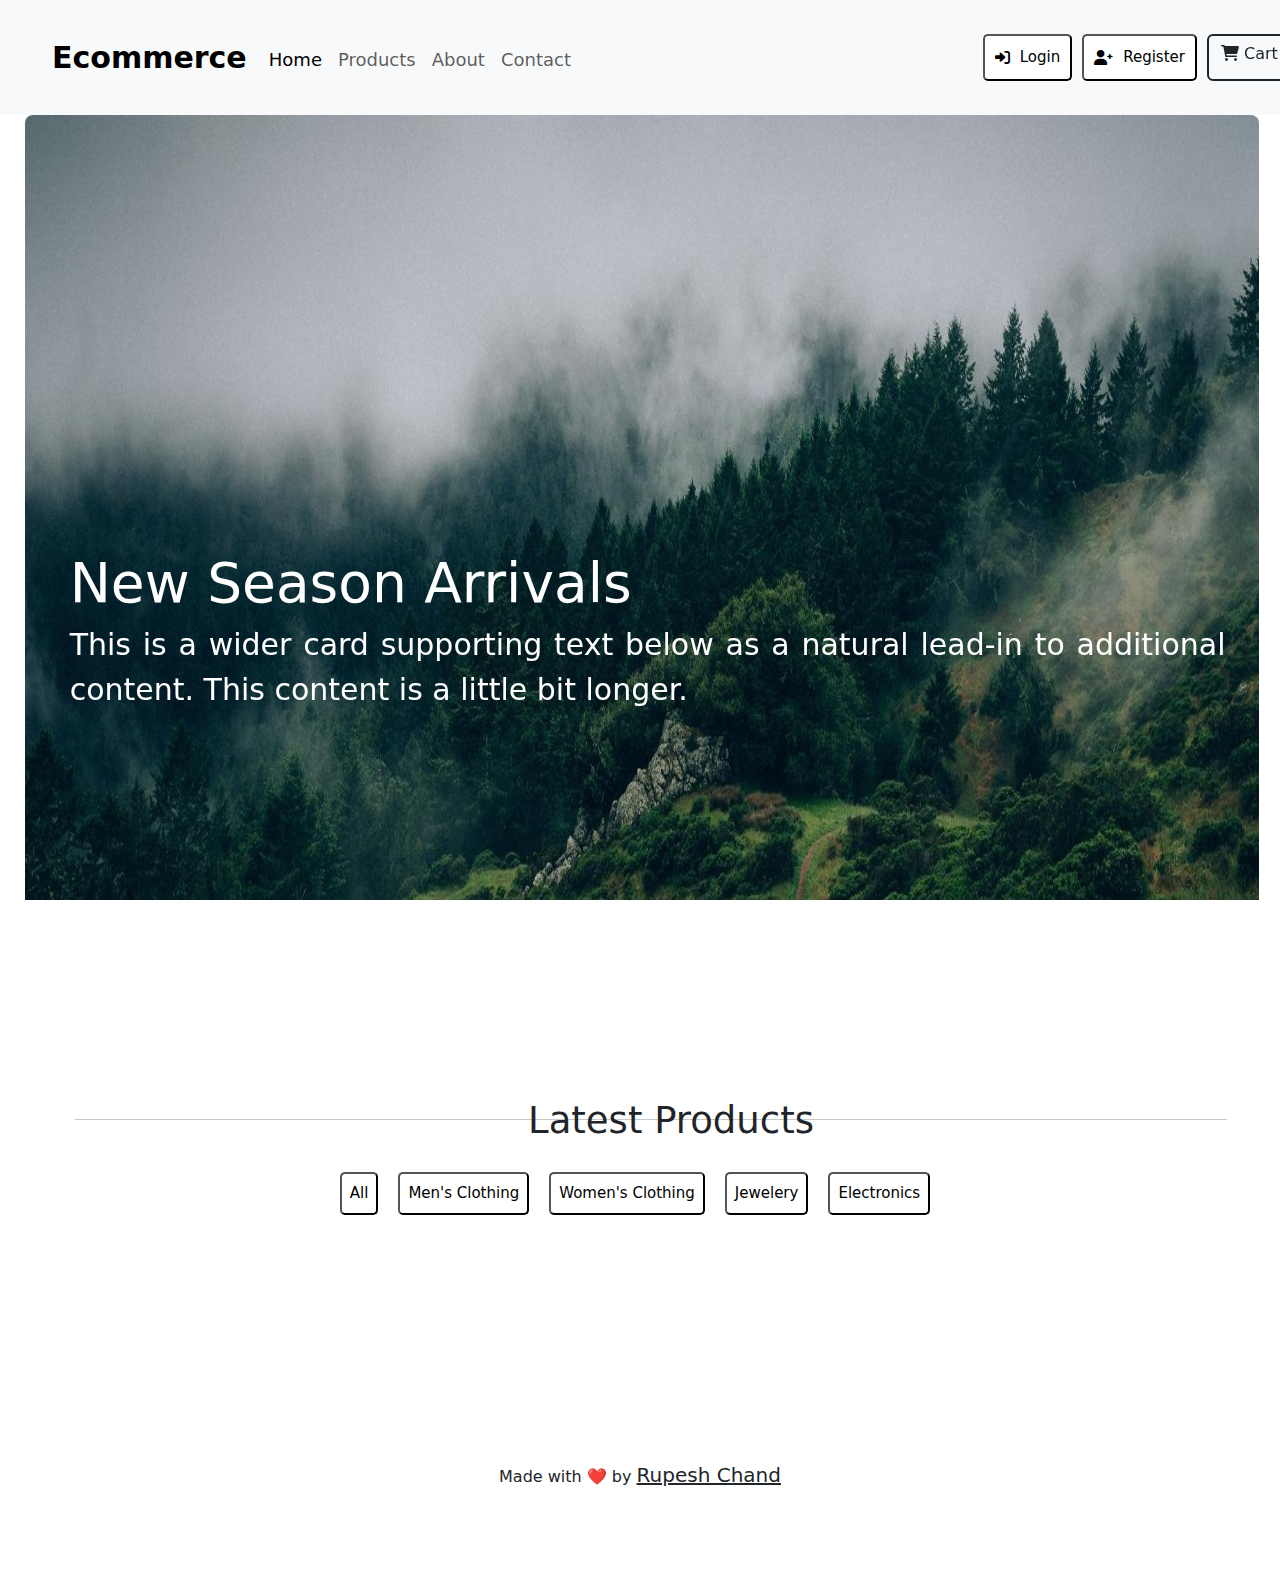
<file: index.html>
<!DOCTYPE html>
<html lang="en">
<head>
    <meta charset="UTF-8">
    <meta name="viewport" content="width=device-width, initial-scale=1.0">
    <link rel="stylesheet" href="style.css">
    <link href="https://cdnjs.cloudflare.com/ajax/libs/font-awesome/6.0.0-beta3/css/all.min.css" rel="stylesheet">
    <title>Ecommerce Application</title>
    <link href="https://cdn.jsdelivr.net/npm/bootstrap@5.3.0-alpha3/dist/css/bootstrap.min.css" rel="stylesheet">
</head>
<body class="index-page">
    <nav class="navbar navbar-expand-lg bg-body-tertiary header">
        <div class="container-fluid">
          <a class="navbar-brand" href="index.html" id="headTitle">Ecommerce</a>
          <button class="navbar-toggler navbarBtn" type="button" data-bs-toggle="collapse" data-bs-target="#navbarSupportedContent" aria-controls="navbarSupportedContent" aria-expanded="false" aria-label="Toggle navigation">
            <span class="navbar-toggler-icon"></span>
          </button>
          <div class="collapse navbar-collapse" id="navbarSupportedContent">
            <ul class="navbar-nav mb-2 mb-lg-0">
              <li class="nav-item">
                <a class="nav-link active" aria-current="page" href="index.html">Home</a>
              </li>
              <li class="nav-item">
                <a class="nav-link" href="products.html">Products</a>
              </li>
              <li class="nav-item">
                <a class="nav-link" href="about.html">About</a>
              </li>
              <li class="nav-item">
                <a class="nav-link" href="contactUs.html">Contact</a>
              </li>
            </ul>
            <div class="nav-buttons">
                <a href="login.html"><button class="header-buttons"><i class="fas fa-sign-in-alt"></i><span>Login</span></button></a>
                <a href="register.html"><button class="header-buttons"><i class="fas fa-user-plus"></i><span>Register</span></button></a>
                <a href="cart.html" class="btn btn-outline-dark cartCount">
                  <i class="fa-solid fa-cart-shopping"></i> Cart 
                  <span class="cartQtyCount "></span>
                </a>            </div>
          </div>
        </div>
      </nav>
      <div id="carouselExample" class="carousel">
        <div class="carousel-inner">
          <div class="carousel-item active">
            <img src="./images/main.png.jpg" class="d-block img-fluid" id="img-fluid" alt="banner-image">
            <div class="carousel-caption">
                <h1 id="banner-title">New Season Arrivals</h1>
                <p id="banner-para">This is a wider card supporting text below as a natural lead-in to additional content. This content is a little bit longer.</p>
              </div>
        </div>
        </div>
      </div>
    <section class="latest-products">
        <h2 class="lp-title">Latest Products</h2>
        <hr class = "lp-title-hr">
        <div class="lpButtons lp-sl">
            <button id="allButton" class="lp-buttons lp-md-btn">All</button>
            <button class="lp-buttons lp-md-btn" id="men-button"> Men's Clothing</button>
            <button class="lp-buttons lp-md-btn" id="women-button">Women's Clothing</button>
            <button class="lp-buttons lp-md-btn" id="jewel-button">Jewelery</button>
            <button class="lp-buttons lp-md-btn" id="ele-button">Electronics</button>
        </div>
        <div class=" cntr-sl">
            <div class="row fetchProducts gx-0 gx-1">
                
            </div>
        </div>    
    </section>
    <br> <br> <br>
    <footer>
        <p class="❤️">Made with ❤️ by <span style="text-decoration: underline; font-size:20px;">Rupesh Chand</span></p>
    </footer>
    <script src="https://cdn.jsdelivr.net/npm/bootstrap@5.3.0-alpha3/dist/js/bootstrap.bundle.min.js"></script>
    <script src="app.js">
      

    </script>
</body>
</html>
</file>
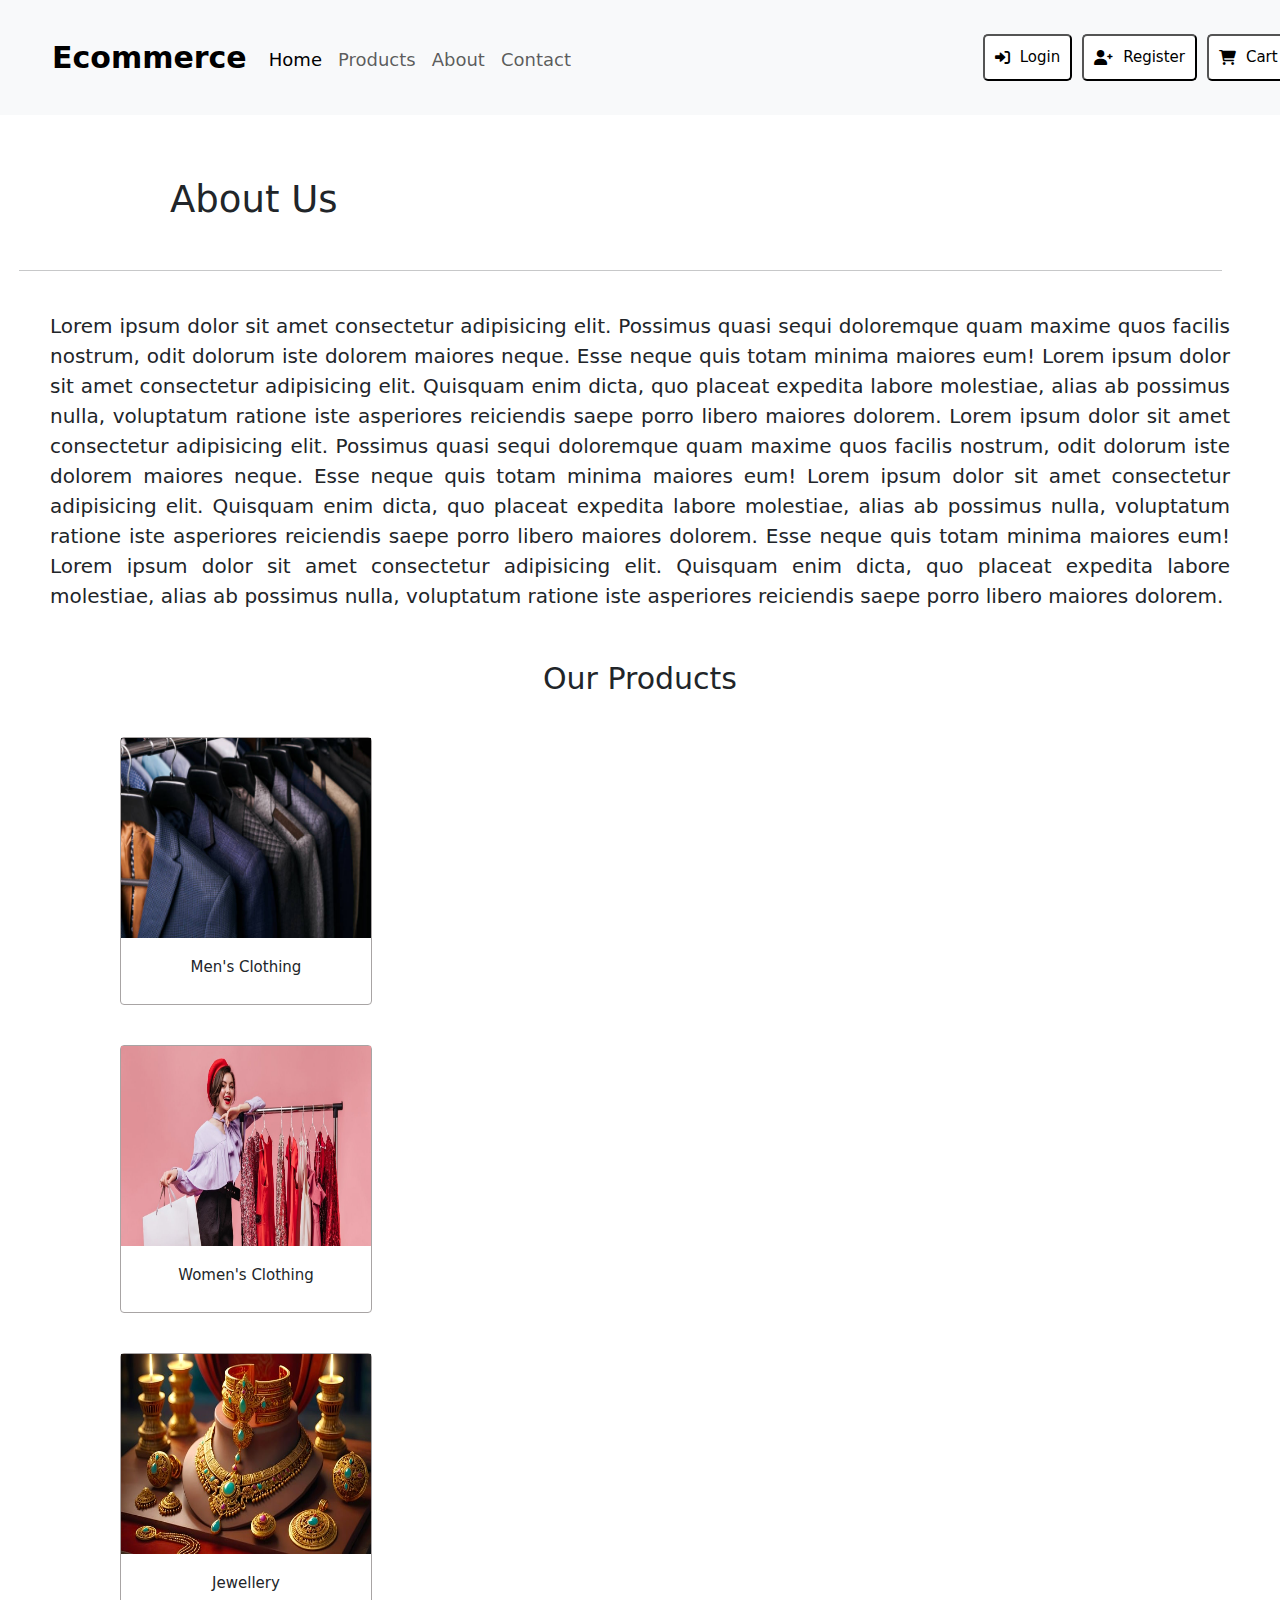
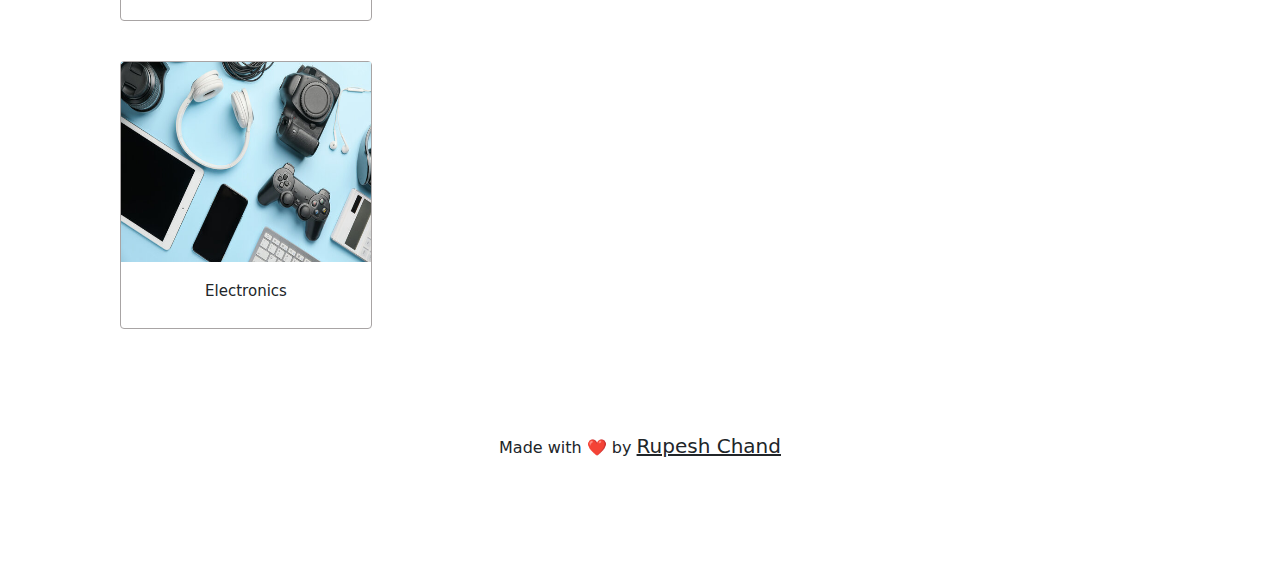
<file: about.html>
<!DOCTYPE html>
<html lang="en">
<head>
    <meta charset="UTF-8">
    <meta name="viewport" content="width=device-width, initial-scale=1.0">
    <link rel="stylesheet" href="style.css">
    <link href="https://cdnjs.cloudflare.com/ajax/libs/font-awesome/6.0.0-beta3/css/all.min.css" rel="stylesheet">
    <title>Ecommerce Application</title>
    <link href="https://cdn.jsdelivr.net/npm/bootstrap@5.3.0-alpha3/dist/css/bootstrap.min.css" rel="stylesheet">
</head>
<body class="about-page">
    <nav class="navbar navbar-expand-lg bg-body-tertiary">
        <div class="container-fluid">
          <a class="navbar-brand" href="index.html" id="headTitle">Ecommerce</a>
          <button class="navbar-toggler navbarBtn" type="button" data-bs-toggle="collapse" data-bs-target="#navbarSupportedContent" aria-controls="navbarSupportedContent" aria-expanded="false" aria-label="Toggle navigation">
            <span class="navbar-toggler-icon"></span>
          </button>
          <div class="collapse navbar-collapse" id="navbarSupportedContent">
            <ul class="navbar-nav mb-2 mb-lg-0">
              <li class="nav-item">
                <a class="nav-link active" aria-current="page" href="index.html">Home</a>
              </li>
              <li class="nav-item">
                <a class="nav-link" href="products.html">Products</a>
              </li>
              <li class="nav-item">
                <a class="nav-link" href="about.html">About</a>
              </li>
              <li class="nav-item">
                <a class="nav-link" href="contactUs.html">Contact</a>
              </li>
            </ul>
            <div class="nav-buttons">
                <a href="login.html"><button class="header-buttons"><i class="fas fa-sign-in-alt"></i><span>Login</span></button></a>
                <a href="register.html"><button class="header-buttons"><i class="fas fa-user-plus"></i><span>Register</span></button></a>
                <a href="cart.html"><button class="header-buttons"><i class="fa-solid fa-cart-shopping"></i><span>Cart</span></button></a>            
            </div>
          </div>
        </div>
    </nav>
    <main class="about">
        <h1 class="about-title">About Us</h1>
        <hr class = "op-title-hr">
        <p class="about-us">Lorem ipsum dolor sit amet consectetur adipisicing elit. Possimus quasi sequi doloremque quam maxime quos facilis nostrum, odit dolorum iste dolorem maiores neque. Esse neque quis totam minima maiores eum! Lorem ipsum dolor sit amet consectetur adipisicing elit. Quisquam enim dicta, quo placeat expedita labore molestiae, alias ab possimus nulla, voluptatum ratione iste asperiores reiciendis saepe porro libero maiores dolorem. Lorem ipsum dolor sit amet consectetur adipisicing elit. Possimus quasi sequi doloremque quam maxime quos facilis nostrum, odit dolorum iste dolorem maiores neque. Esse neque quis totam minima maiores eum! Lorem ipsum dolor sit amet consectetur adipisicing elit. Quisquam enim dicta, quo placeat expedita labore molestiae, alias ab possimus nulla, voluptatum ratione iste asperiores reiciendis saepe porro libero maiores dolorem. Esse neque quis totam minima maiores eum! Lorem ipsum dolor sit amet consectetur adipisicing elit. Quisquam enim dicta, quo placeat expedita labore molestiae, alias ab possimus nulla, voluptatum ratione iste asperiores reiciendis saepe porro libero maiores dolorem.</p>
        <h3 id="opTitle">Our Products</h3>
        <div id="cardContainer">
            <div class="cardOne">
                <div class="card-body">
                    <img src="./images/Men's Clothing.jpg" alt="men's clothing" width="250px" height="200px">
                    <h5 class="card-tittle">Men's Clothing</h5>
                </div>
            </div>
            <div class="cardOne">
                <div class="card-body">
                    <img src="./images/Womens-Clothing.jpg" alt="Women's clothing" width="250px" height="200px">
                    <h5 class="card-tittle">Women's Clothing</h5>
                </div>
            </div>
            <div class="cardOne">
                <div class="card-body">
                    <img src="./images/jewellery.jpg" alt="jewellery" width="250px" height="200px">
                    <h5 class="card-tittle">Jewellery</h5>
                </div>
            </div>
            <div class="cardOne">
                <div class="card-body">
                    <img src="./images/Electronics.jpg" alt="elctronics" width="250px" height="200px">
                    <h5 class="card-tittle">Electronics</h5>
                </div>
            </div>
        </div>
    </main>
    
    <br> <br> <br>
    <p class="❤️">Made with ❤️ by <span style="text-decoration: underline; font-size:20px;">Rupesh Chand</span></p>
    <script src="https://cdn.jsdelivr.net/npm/bootstrap@5.3.0-alpha3/dist/js/bootstrap.bundle.min.js"></script>
    <script src="app.js"></script>
</body>
</html>
</file>
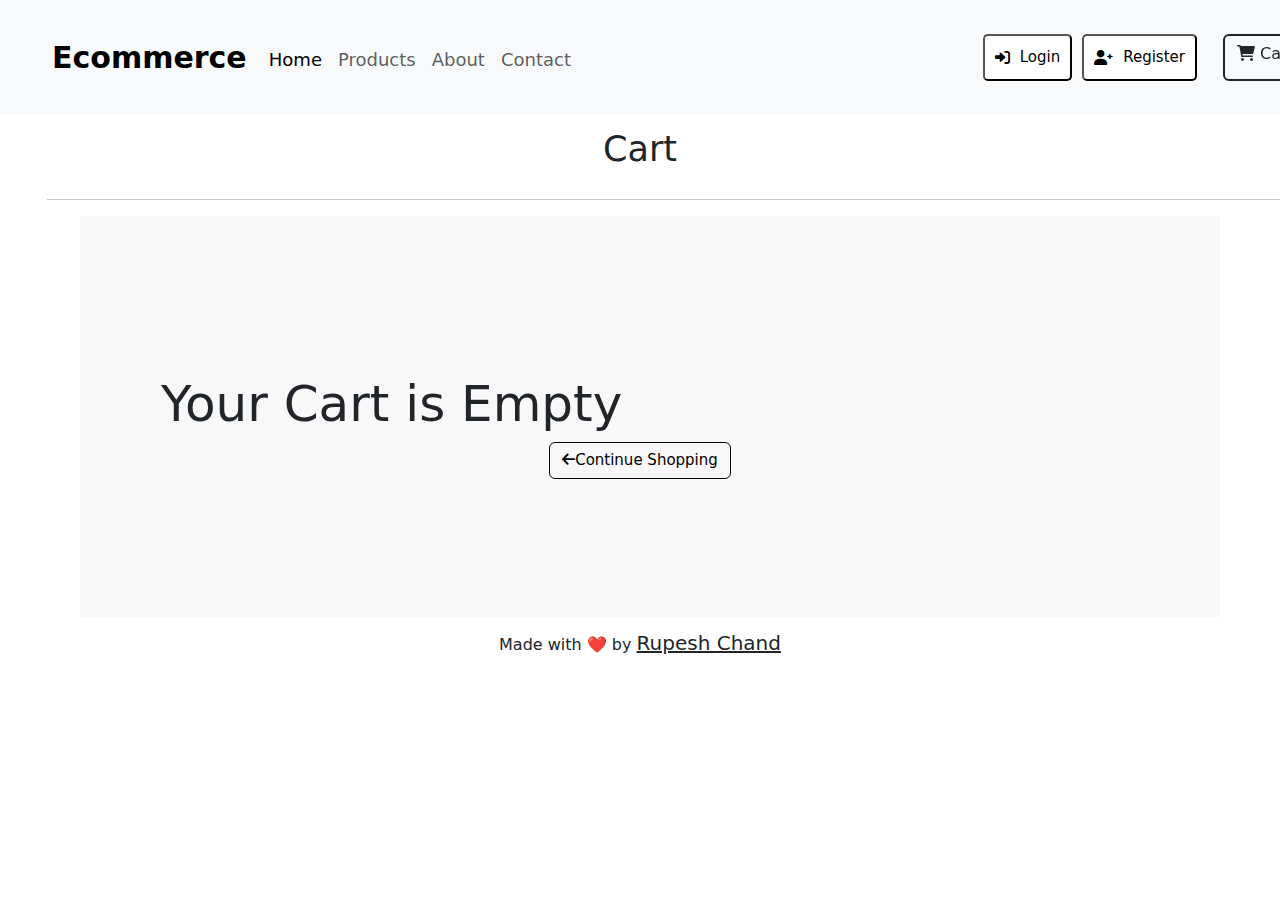
<file: cart.html>
<!DOCTYPE html>
<html lang="en">
<head>
    <meta charset="UTF-8">
    <meta name="viewport" content="width=device-width, initial-scale=1.0">
    <link rel="stylesheet" href="style.css">
    <link href="https://cdnjs.cloudflare.com/ajax/libs/font-awesome/6.0.0-beta3/css/all.min.css" rel="stylesheet">
    <title>Ecommerce Application</title>
    <link href="https://cdn.jsdelivr.net/npm/bootstrap@5.3.0-alpha3/dist/css/bootstrap.min.css" rel="stylesheet">
</head>
<body class="cart-page">
    <nav class="navbar navbar-expand-lg bg-body-tertiary">
        <div class="container-fluid">
          <a class="navbar-brand" href="index.html" id="headTitle">Ecommerce</a>
          <button class="navbar-toggler navbarBtn" type="button" data-bs-toggle="collapse" data-bs-target="#navbarSupportedContent" aria-controls="navbarSupportedContent" aria-expanded="false" aria-label="Toggle navigation">
            <span class="navbar-toggler-icon"></span>
          </button>
          <div class="collapse navbar-collapse" id="navbarSupportedContent">
            <ul class="navbar-nav mb-2 mb-lg-0">
              <li class="nav-item">
                <a class="nav-link active" aria-current="page" href="index.html">Home</a>
              </li>
              <li class="nav-item">
                <a class="nav-link" href="products.html">Products</a>
              </li>
              <li class="nav-item">
                <a class="nav-link" href="about.html">About</a>
              </li>
              <li class="nav-item">
                <a class="nav-link" href="contactUs.html">Contact</a>
              </li>
            </ul>
            <div class="nav-buttons">
                <a href="login.html"><button class="header-buttons"><i class="fas fa-sign-in-alt"></i><span>Login</span></button></a>
                <a href="register.html"><button class="header-buttons"><i class="fas fa-user-plus"></i><span>Register</span></button></a>
                <a href="cart.html" class="btn btn-outline-dark ms-3 cartCount">
                  <i class="fa-solid fa-cart-shopping"></i> Cart 
                  <span class="cartQtyCount ">0</span>
                </a>            </div>
          </div>
        </div>
    </nav>
    <main class="container-fluid">
      <div class="contact-section">
          <h1 class="cart-title">Cart</h1>
          <hr class="cart-title-hr">
      </div>
      <div class=" cartDataOfProducts">
          <div class="col-lg-8 col-md-12">
              <div class="card">
                  <div class="card-body ">
                      <h5 class="card-titles ">Item List</h5>
                      <hr>
                      <div class="item-list">
                      </div>
                  </div>
              </div>
          </div>
          <div class="col-lg-4 col-md-12">
              <div class="card">
                  <div class="card-body">
                      <h5 class="card-title">Order Summary</h5>
                      <hr>
                      <p>Total Items: <span id="total-items" class="float-end">0</span></p>
                      <p>Subtotal: <span id="subtotal" class="float-end">$0.00</span></p>
                      <p>Shipping: <span id="shipping" class="float-end">$30.00</span></p>
                      <hr>
                      <h6>Total Amount: <span id="total-amount" class="float-end">$0.00</span></h6>
                      <button class="btn btn-dark w-100 mt-3">Go to Checkout</button>
                  </div>
              </div>
          </div>
      </div>
    </main>
    <br> <br> <br>
    <p class="❤️">Made with ❤️ by <span style="text-decoration: underline; font-size:20px;">Rupesh Chand</span></p>
    <script src="https://cdn.jsdelivr.net/npm/bootstrap@5.3.0-alpha3/dist/js/bootstrap.bundle.min.js"></script>
    <script src="app.js">
    </script>
</body>
</html>
</file>
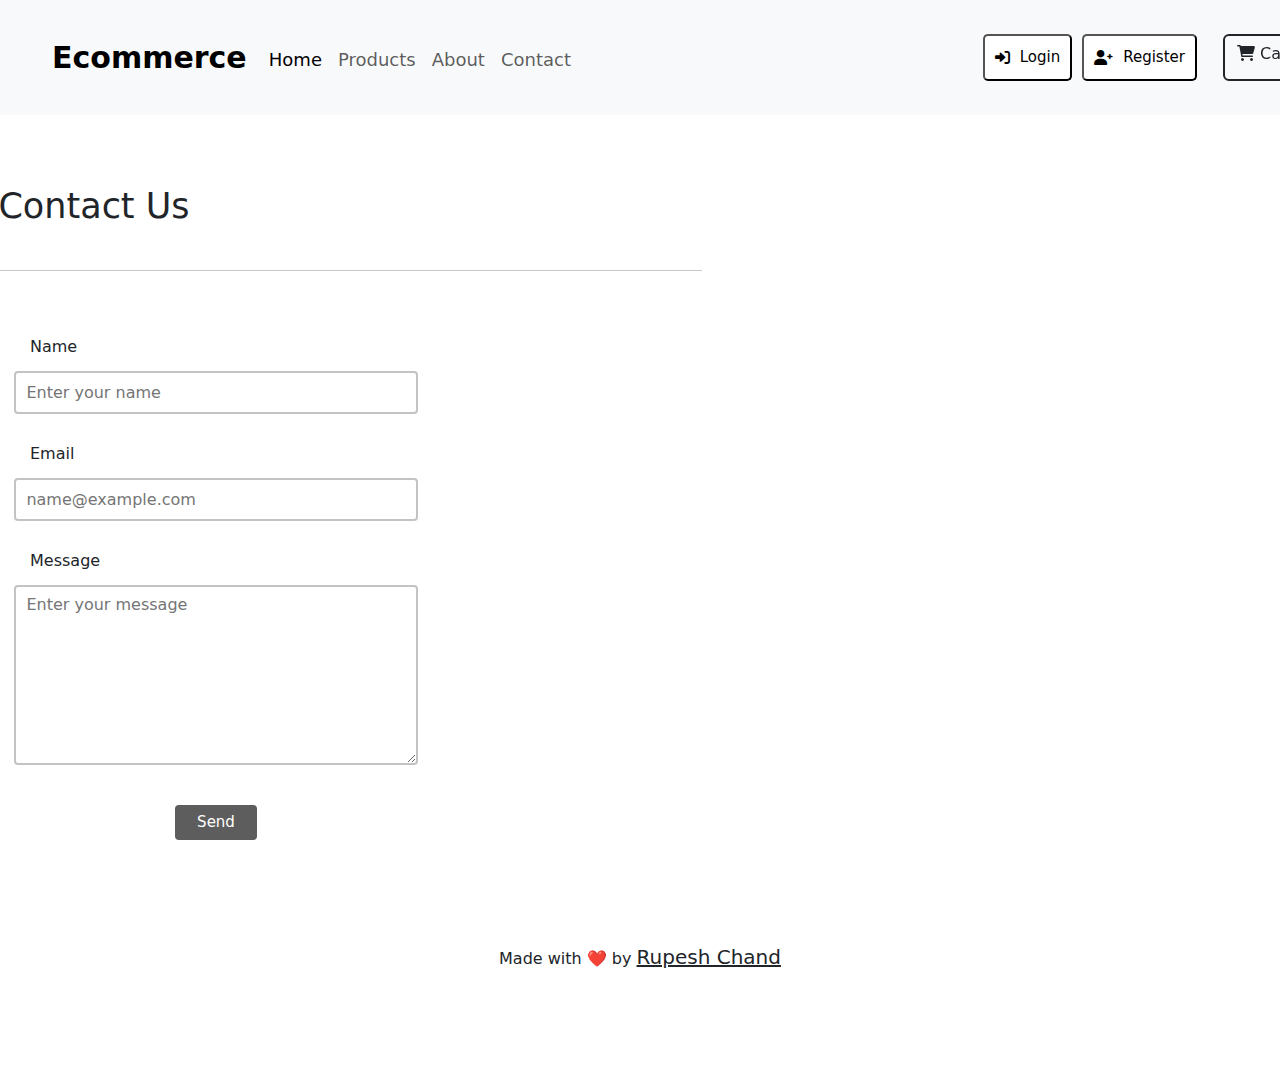
<file: contactUs.html>
<!DOCTYPE html>
<html lang="en">
<head>
    <meta charset="UTF-8">
    <meta name="viewport" content="width=device-width, initial-scale=1.0">
    <link rel="stylesheet" href="style.css">
    <link href="https://cdnjs.cloudflare.com/ajax/libs/font-awesome/6.0.0-beta3/css/all.min.css" rel="stylesheet">
    <title>Ecommerce Application</title>
    <link href="https://cdn.jsdelivr.net/npm/bootstrap@5.3.0-alpha3/dist/css/bootstrap.min.css" rel="stylesheet">
</head>
<body class="contact-page">
    <nav class="navbar navbar-expand-lg bg-body-tertiary">
        <div class="container-fluid">
          <a class="navbar-brand" href="index.html" id="headTitle">Ecommerce</a>
          <button class="navbar-toggler navbarBtn" type="button" data-bs-toggle="collapse" data-bs-target="#navbarSupportedContent" aria-controls="navbarSupportedContent" aria-expanded="false" aria-label="Toggle navigation">
            <span class="navbar-toggler-icon"></span>
          </button>
          <div class="collapse navbar-collapse" id="navbarSupportedContent">
            <ul class="navbar-nav mb-2 mb-lg-0">
              <li class="nav-item">
                <a class="nav-link active" aria-current="page" href="index.html">Home</a>
              </li>
              <li class="nav-item">
                <a class="nav-link" href="products.html">Products</a>
              </li>
              <li class="nav-item">
                <a class="nav-link" href="about.html">About</a>
              </li>
              <li class="nav-item">
                <a class="nav-link" href="contactUs.html">Contact</a>
              </li>
            </ul>
            <div class="nav-buttons">
                <a href="login.html"><button class="header-buttons"><i class="fas fa-sign-in-alt"></i><span>Login</span></button></a>
                <a href="register.html"><button class="header-buttons"><i class="fas fa-user-plus"></i><span>Register</span></button></a>
                <a href="cart.html" class="btn btn-outline-dark ms-3 cartCount">
                  <i class="fa-solid fa-cart-shopping"></i> Cart 
                  <span class="cartQtyCount ">0</span>
              </a>            </div>
          </div>
        </div>
    </nav>
    <main class="contact-us">
        <h1 class="login-title">Contact Us</h1>
        <hr class = "login-title-hr">
        <form id="login-form">
            <label for="name">Name</label><br>
            <input type="email" id="name" placeholder="Enter your name"><br> <br>
            <label for="email">Email</label><br>
            <input type="email" id="email" placeholder="name@example.com"><br> <br>
            <label for="message">Message</label><br> 
            <textarea name="message" id="message" placeholder="Enter your message"></textarea>
            <button id="login-button">Send</button>
        </form>    
    </main>
    <br> <br> <br>
    <p class="❤️">Made with ❤️ by <span style="text-decoration: underline; font-size:20px;">Rupesh Chand</span></p>
    <script src="https://cdn.jsdelivr.net/npm/bootstrap@5.3.0-alpha3/dist/js/bootstrap.bundle.min.js"></script>
    <script src="app.js"></script>
</body>
</html>
</file>
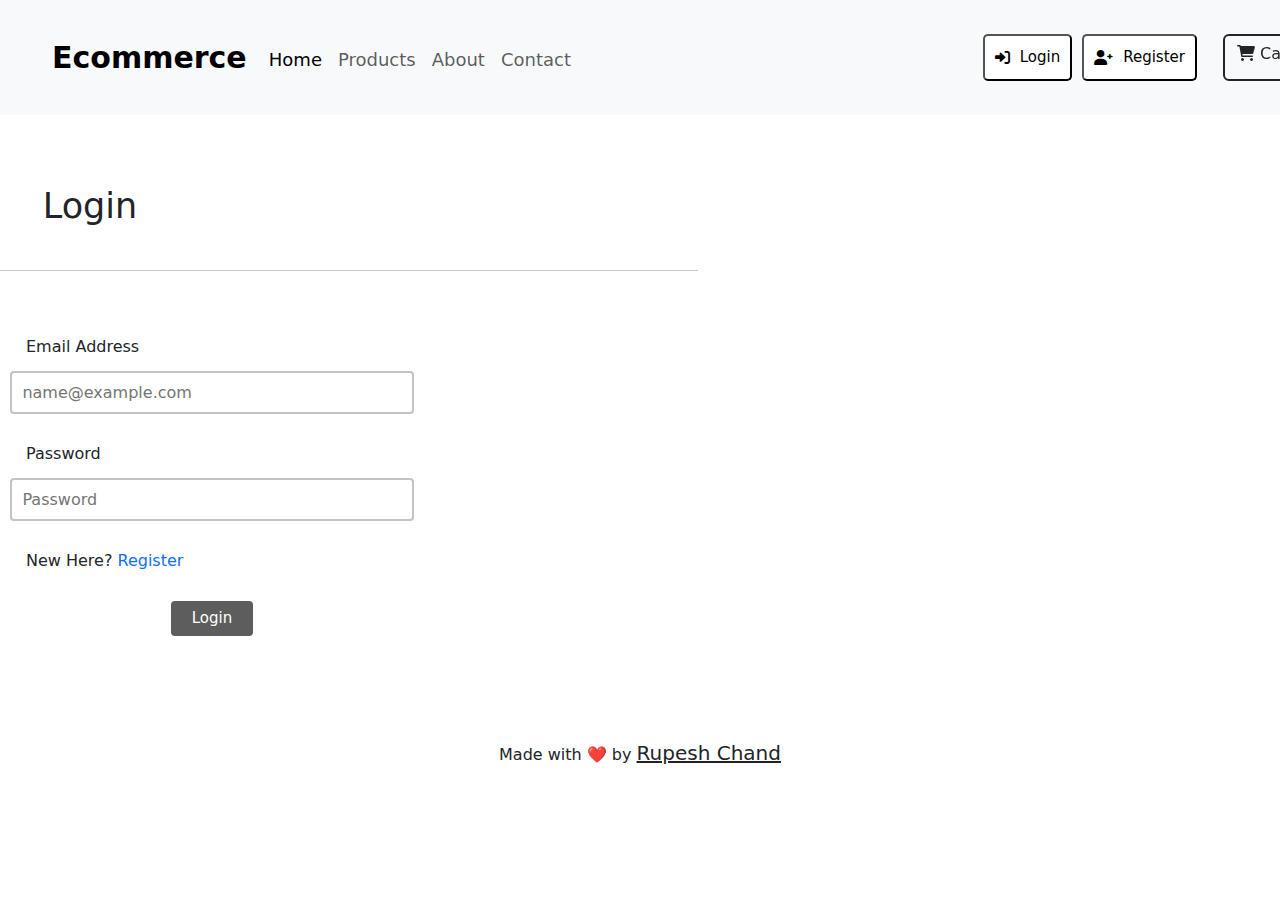
<file: login.html>
<!DOCTYPE html>
<html lang="en">
<head>
    <meta charset="UTF-8">
    <meta name="viewport" content="width=device-width, initial-scale=1.0">
    <link rel="stylesheet" href="style.css">
    <link href="https://cdnjs.cloudflare.com/ajax/libs/font-awesome/6.0.0-beta3/css/all.min.css" rel="stylesheet">
    <title>Ecommerce Application</title>
    <link href="https://cdn.jsdelivr.net/npm/bootstrap@5.3.0-alpha3/dist/css/bootstrap.min.css" rel="stylesheet">
</head>
<body class="login-page">
    <nav class="navbar navbar-expand-lg bg-body-tertiary">
        <div class="container-fluid">
          <a class="navbar-brand" href="index.html" id="headTitle">Ecommerce</a>
          <button class="navbar-toggler navbarBtn" type="button" data-bs-toggle="collapse" data-bs-target="#navbarSupportedContent" aria-controls="navbarSupportedContent" aria-expanded="false" aria-label="Toggle navigation">
            <span class="navbar-toggler-icon"></span>
          </button>
          <div class="collapse navbar-collapse" id="navbarSupportedContent">
            <ul class="navbar-nav mb-2 mb-lg-0">
              <li class="nav-item">
                <a class="nav-link active" aria-current="page" href="index.html">Home</a>
              </li>
              <li class="nav-item">
                <a class="nav-link" href="products.html">Products</a>
              </li>
              <li class="nav-item">
                <a class="nav-link" href="about.html">About</a>
              </li>
              <li class="nav-item">
                <a class="nav-link" href="contactUs.html">Contact</a>
              </li>
            </ul>
            <div class="nav-buttons">
                <a href="login.html"><button class="header-buttons"><i class="fas fa-sign-in-alt"></i><span>Login</span></button></a>
                <a href="register.html"><button class="header-buttons"><i class="fas fa-user-plus"></i><span>Register</span></button></a>
                <a href="cart.html" class="btn btn-outline-dark ms-3 cartCount">
                  <i class="fa-solid fa-cart-shopping"></i> Cart 
                  <span class="cartQtyCount ">0</span>
              </a>            </div>
          </div>
        </div>
    </nav>
    <main class="login">
        <h1 class="login-title">Login</h1>
        <hr class = "login-title-hr">
        <form id="login-form">
            <label for="email">Email Address</label><br>
            <input type="email" id="email" placeholder="name@example.com"><br> <br>
            <label for="password">Password</label><br>
            <input type="email" id="password" placeholder="Password"> <br> <br>
            <p id="login-new">New Here? <a href="register.html" id="registerPage">Register</a></p><br>
            <button id="login-button">Login</button>
        </form>    
    </main>
    <br> <br> <br>
    <p class="❤️">Made with ❤️ by <span style="text-decoration: underline; font-size:20px;">Rupesh Chand</span></p>
    <script src="https://cdn.jsdelivr.net/npm/bootstrap@5.3.0-alpha3/dist/js/bootstrap.bundle.min.js"></script>
    <script src="app.js"></script>
</body>
</html>
</file>
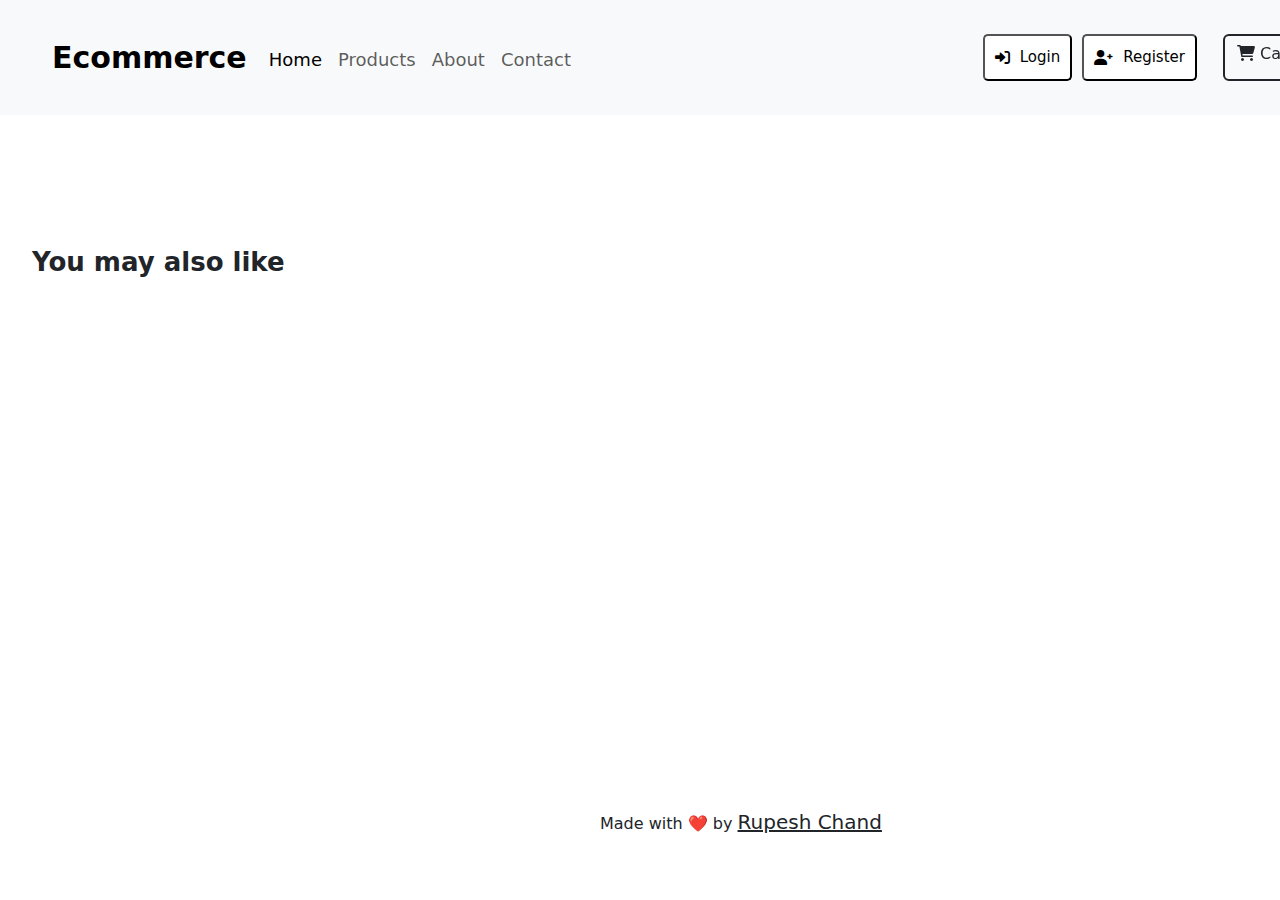
<file: product-details.html>
<!DOCTYPE html>
<html lang="en">
<head>
    <meta charset="UTF-8">
    <meta name="viewport" content="width=device-width, initial-scale=1.0">
    <link rel="stylesheet" href="style.css">
    <link href="https://cdnjs.cloudflare.com/ajax/libs/font-awesome/6.0.0-beta3/css/all.min.css" rel="stylesheet">
    <title>Ecommerce Application</title>
    <link href="https://cdn.jsdelivr.net/npm/bootstrap@5.3.0-alpha3/dist/css/bootstrap.min.css" rel="stylesheet">
</head>
<body class="pd-page">
    <nav class="navbar navbar-expand-lg bg-body-tertiary header">
        <div class="container-fluid">
          <a class="navbar-brand" href="index.html" id="headTitle">Ecommerce</a>
          <button class="navbar-toggler navbarBtn" type="button" data-bs-toggle="collapse" data-bs-target="#navbarSupportedContent" aria-controls="navbarSupportedContent" aria-expanded="false" aria-label="Toggle navigation">
            <span class="navbar-toggler-icon"></span>
          </button>
          <div class="collapse navbar-collapse" id="navbarSupportedContent">
            <ul class="navbar-nav mb-2 mb-lg-0">
              <li class="nav-item">
                <a class="nav-link active" aria-current="page" href="index.html">Home</a>
              </li>
              <li class="nav-item">
                <a class="nav-link" href="products.html">Products</a>
              </li>
              <li class="nav-item">
                <a class="nav-link" href="about.html">About</a>
              </li>
              <li class="nav-item">
                <a class="nav-link" href="contactUs.html">Contact</a>
              </li>
            </ul>
            <div class="nav-buttons">
                <a href="login.html"><button class="header-buttons"><i class="fas fa-sign-in-alt"></i><span>Login</span></button></a>
                <a href="register.html"><button class="header-buttons"><i class="fas fa-user-plus"></i><span>Register</span></button></a>
                <a href="cart.html" class="btn btn-outline-dark ms-3 cartCount">
                    <i class="fa-solid fa-cart-shopping"></i> Cart 
                    <span class="cartQtyCount ">0</span>
                </a>            </div>
          </div>
        </div>
    </nav>
    <main class="product-details">

    </main>
    
        <h2 class="uml-title">You may also like</h2>
        <div class="carousel-container" id="carousel"></div>
    
    <footer>
        <p class="heart">Made with ❤️ by <span style="text-decoration: underline; font-size:20px;">Rupesh Chand</span></p>
    </footer>
    <script src="https://cdn.jsdelivr.net/npm/bootstrap@5.3.0-alpha3/dist/js/bootstrap.bundle.min.js"></script>
    <script src="app.js"></script>
</body>
</html>
</file>
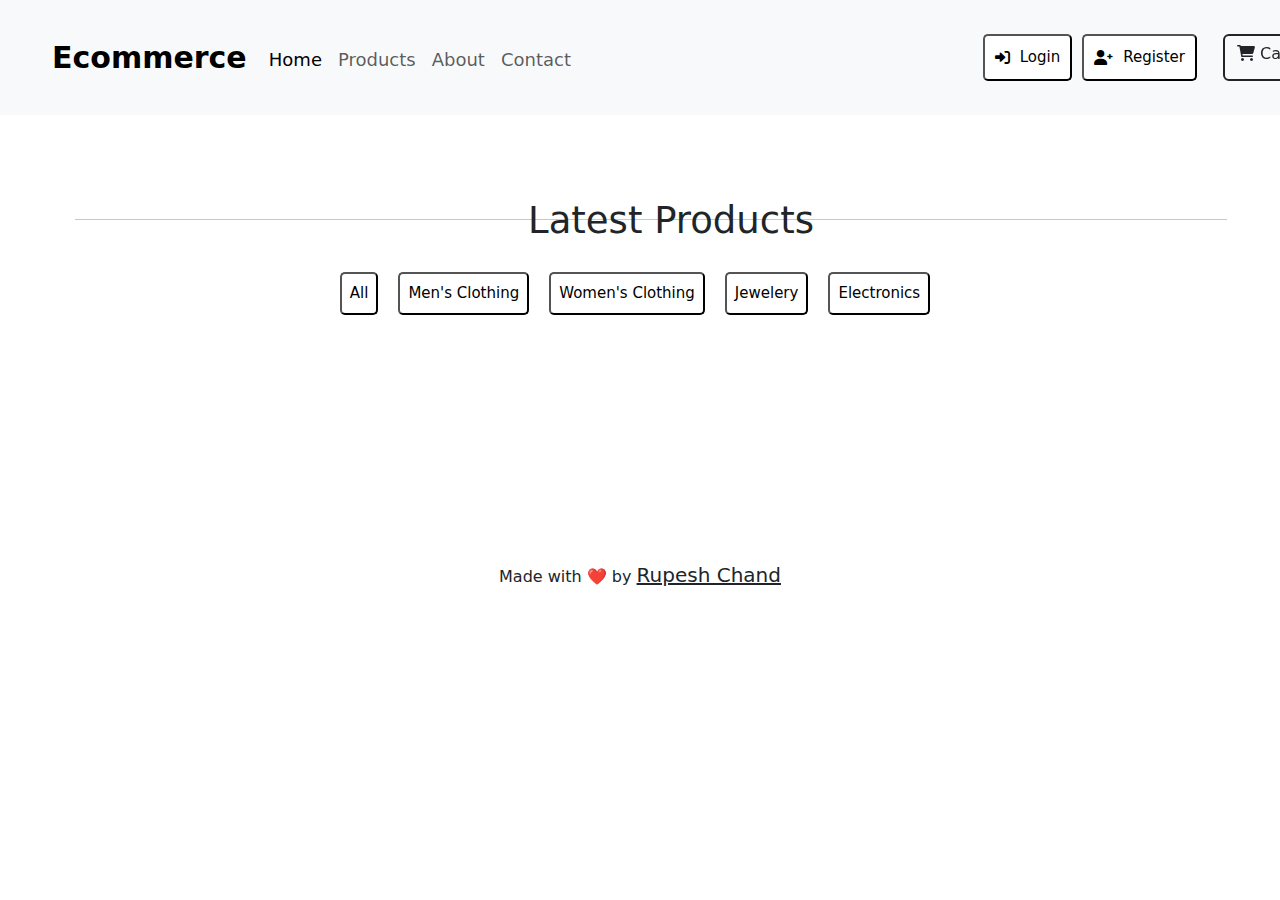
<file: products.html>
<!DOCTYPE html>
<html lang="en">
<head>
    <meta charset="UTF-8">
    <meta name="viewport" content="width=device-width, initial-scale=1.0">
    <link rel="stylesheet" href="style.css">
    <link href="https://cdnjs.cloudflare.com/ajax/libs/font-awesome/6.0.0-beta3/css/all.min.css" rel="stylesheet">
    <title>Ecommerce Application</title>
    <link href="https://cdn.jsdelivr.net/npm/bootstrap@5.3.0-alpha3/dist/css/bootstrap.min.css" rel="stylesheet">
</head>
<body class="products-page">
    <nav class="navbar navbar-expand-lg bg-body-tertiary">
        <div class="container-fluid">
          <a class="navbar-brand" href="index.html" id="headTitle">Ecommerce</a>
          <button class="navbar-toggler navbarBtn" type="button" data-bs-toggle="collapse" data-bs-target="#navbarSupportedContent" aria-controls="navbarSupportedContent" aria-expanded="false" aria-label="Toggle navigation">
            <span class="navbar-toggler-icon"></span>
          </button>
          <div class="collapse navbar-collapse" id="navbarSupportedContent">
            <ul class="navbar-nav mb-2 mb-lg-0">
              <li class="nav-item">
                <a class="nav-link active" aria-current="page" href="index.html">Home</a>
              </li>
              <li class="nav-item">
                <a class="nav-link" href="products.html">Products</a>
              </li>
              <li class="nav-item">
                <a class="nav-link" href="about.html">About</a>
              </li>
              <li class="nav-item">
                <a class="nav-link" href="contactUs.html">Contact</a>
              </li>
            </ul>
            <div class="nav-buttons">
                <a href="login.html"><button class="header-buttons"><i class="fas fa-sign-in-alt"></i><span>Login</span></button></a>
                <a href="register.html"><button class="header-buttons"><i class="fas fa-user-plus"></i><span>Register</span></button></a>
                <a href="cart.html" class="btn btn-outline-dark ms-3 cartCount">
                  <i class="fa-solid fa-cart-shopping"></i> Cart 
                  <span class="cartQtyCount ">0</span>
              </a>            </div>
          </div>
        </div>
    </nav>
    <section class="latest-products">
        <h2 class="lp-title">Latest Products</h2>
        <hr class = "lp-title-hr">
        <div class="lpButtons lp-sl">
            <button id="allButton" class="lp-buttons lp-md-btn">All</button>
            <button class="lp-buttons lp-md-btn" id="men-button"> Men's Clothing</button>
            <button class="lp-buttons lp-md-btn" id="women-button">Women's Clothing</button>
            <button class="lp-buttons lp-md-btn" id="jewel-button">Jewelery</button>
            <button class="lp-buttons lp-md-btn" id="ele-button">Electronics</button>
        </div>
        <div class=" cntr-sl">
            <div class="row fetchProducts gx-0 gx-1">
                
            </div>
        </div>    
    </section>
    <br> <br> <br>
    <footer>
        <p class="❤️">Made with ❤️ by <span style="text-decoration: underline; font-size:20px;">Rupesh Chand</span></p>
    </footer>
    <script src="https://cdn.jsdelivr.net/npm/bootstrap@5.3.0-alpha3/dist/js/bootstrap.bundle.min.js"></script>
    <script src="app.js"></script>
</body>
</html>
</file>
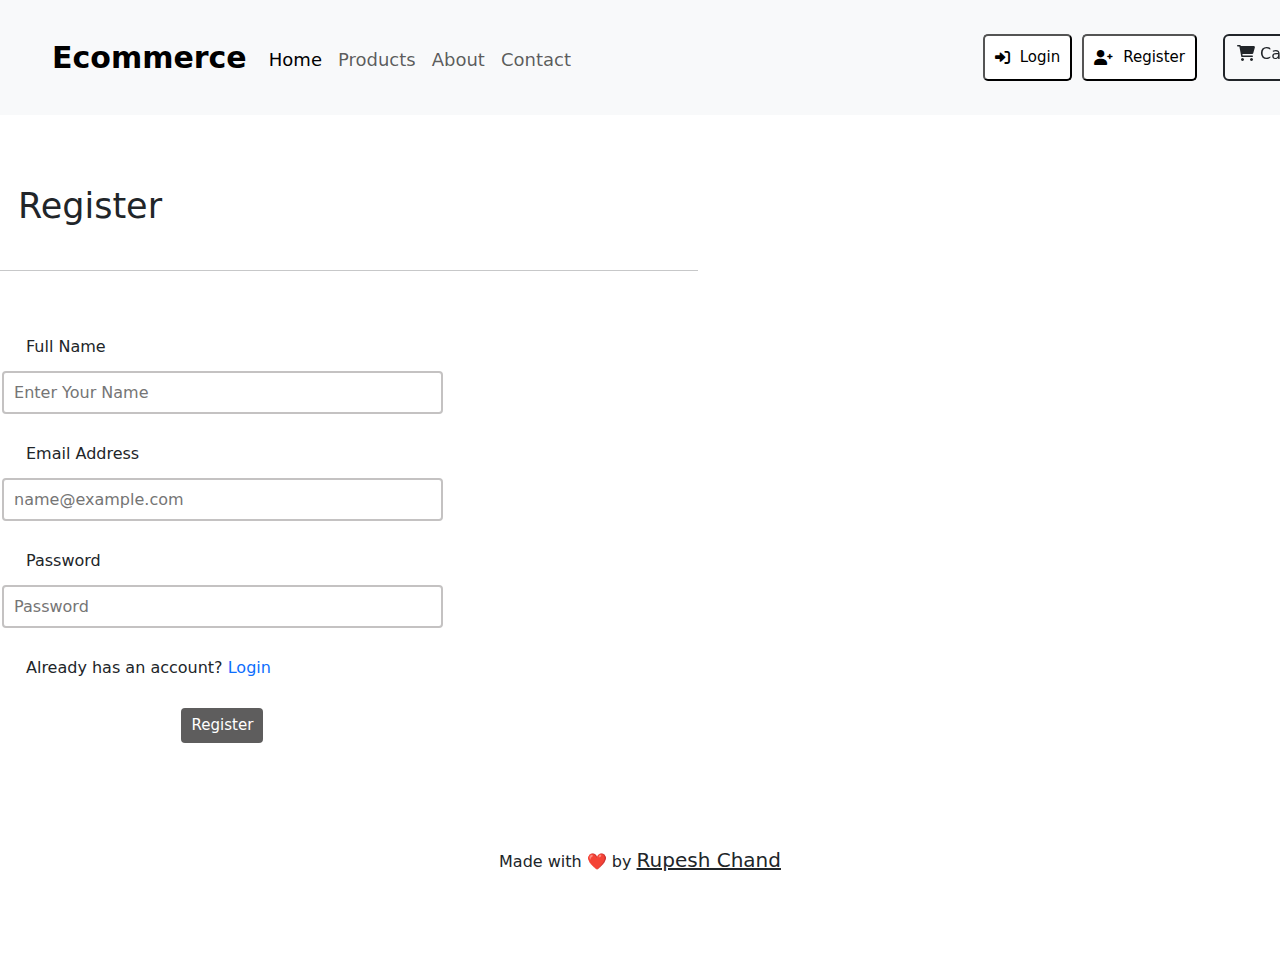
<file: register.html>
<!DOCTYPE html>
<html lang="en">
<head>
    <meta charset="UTF-8">
    <meta name="viewport" content="width=device-width, initial-scale=1.0">
    <link rel="stylesheet" href="style.css">
    <link href="https://cdnjs.cloudflare.com/ajax/libs/font-awesome/6.0.0-beta3/css/all.min.css" rel="stylesheet">
    <title>Ecommerce Application</title>
    <link href="https://cdn.jsdelivr.net/npm/bootstrap@5.3.0-alpha3/dist/css/bootstrap.min.css" rel="stylesheet">
</head>
<body Class="register-page">
    <nav class="navbar navbar-expand-lg bg-body-tertiary">
        <div class="container-fluid">
          <a class="navbar-brand" href="index.html" id="headTitle">Ecommerce</a>
          <button class="navbar-toggler navbarBtn" type="button" data-bs-toggle="collapse" data-bs-target="#navbarSupportedContent" aria-controls="navbarSupportedContent" aria-expanded="false" aria-label="Toggle navigation">
            <span class="navbar-toggler-icon"></span>
          </button>
          <div class="collapse navbar-collapse" id="navbarSupportedContent">
            <ul class="navbar-nav mb-2 mb-lg-0">
              <li class="nav-item">
                <a class="nav-link active" aria-current="page" href="index.html">Home</a>
              </li>
              <li class="nav-item">
                <a class="nav-link" href="products.html">Products</a>
              </li>
              <li class="nav-item">
                <a class="nav-link" href="about.html">About</a>
              </li>
              <li class="nav-item">
                <a class="nav-link" href="contactUs.html">Contact</a>
              </li>
            </ul>
            <div class="nav-buttons">
                <a href="login.html"><button class="header-buttons"><i class="fas fa-sign-in-alt"></i><span>Login</span></button></a>
                <a href="register.html"><button class="header-buttons"><i class="fas fa-user-plus"></i><span>Register</span></button></a>
                <a href="cart.html" class="btn btn-outline-dark ms-3 cartCount">
                  <i class="fa-solid fa-cart-shopping"></i> Cart 
                  <span class="cartQtyCount ">0</span>
              </a>            </div>
          </div>
        </div>
    </nav>
    <main class="register">
        <h1 class="login-title">Register</h1>
        <hr class = "login-title-hr">
        <form id="login-form">
            <label for="fullName">Full Name</label><br>
            <input type="text" id="fullName" placeholder="Enter Your Name"><br> <br>
            <label for="email">Email Address</label><br>
            <input type="email" id="email" placeholder="name@example.com"><br> <br>
            <label for="password">Password</label><br>
            <input type="email" id="password" placeholder="Password"> <br> <br>
            <p id="login-new">Already has an account? <a href="login.html" id="loginPage">Login</a></p><br>
            <button id="register-button">Register</button>
        </form>    
    </main>
    <br> <br> <br>
    <p class="❤️">Made with ❤️ by <span style="text-decoration: underline; font-size:20px;">Rupesh Chand</span></p>
    <script src="https://cdn.jsdelivr.net/npm/bootstrap@5.3.0-alpha3/dist/js/bootstrap.bundle.min.js"></script>
    <script src="app.js"></script>
</body>
</html>
</file>
<file: style.css>
*{
    margin: 0;
    padding: 0;
    box-sizing: border-box;
    list-style: none;
    text-decoration: none;
}
body{
    font-family: sans-serif;
}
#toggle, .toggle-icon{
    display: none;
    float: right;
}
.header-titles-container ul {
    display: flex;
    justify-content: flex-end;
    gap: 15px;
}
.header-container{
    position: relative;
    top:0;
    padding: 25px;
    display: flex;
    position: fixed;
    align-items: center;
    background-color: #f9f8f8;
    justify-content: space-between;
    width: 100%;
}
#headTitle{
    color: black;
    font-size: 30px;
    font-weight: bold;
}
.header-titles-container{
    display: flex;
    gap:20px;
    font-size: 20px;
}
.header-titles-row{
    display: flex;
    gap:20px;
}
.header-titles-row a{
    color:grey;  
    text-decoration: none;
}
.header-titles-row a:hover{
    color: black;
}
.headerButtons{
    display: flex;
    gap:10px;
}
a{
    text-decoration: none !important;
}

@media screen and (min-width:425px) {
    .carousel-container {
        display: flex;
        overflow-x: auto;
        gap: 1rem;
        padding: 1rem;
        scroll-behavior: smooth;
      }
      .carousel-container::-webkit-scrollbar {
        display: none; 
      }
      .product-card {
        min-width: 250px;
        border: 1px solid #ddd;
        border-radius: 8px;
        padding: 1rem;
        text-align: center;
        box-shadow: 0px 4px 6px rgba(0, 0, 0, 0.1);
      }
      .product-card img {
        width: 100% !important;
        height: 300px !important;
        border-radius: 8px;
        transform: translate(1px, 3px);
      }
      
    .login, .regitser{
        transform: translate(-550px, 10px);
    }
    .header-buttons:hover{
        background-color: black;
        color: white;
    }
    .cartCount{
        border: 2px solid !important;
        transform: translate(660px, 0px);
    }
    .container{
        max-width: 1320px;
        padding: 148px !important;
        background-color: #f8f8f8 !important;
    }
   .about-title{
        font-size: 37px !important;
        transform: translate(170px, -22px) !important;
   }
   .lp-title{
        margin-top: 50px !important;
        font-size: 37px !important;
        transform: translate(31px, 52px) !important;   
    }
    .cart-login-title{
        transform: translate(-67px, 10px);
        font-weight: lighter;
        font-size: 30px;
        width:370% !important
    }
    .continue-shop{
        background-color: #f8f8f8!important;
        transform: translate(-10px, 10px);
        width:fit-content;
        color: black !important;
        border: 1px solid !important;
        font-size: 15px !important;
    }
    .navbarBtn{
        font-size: 15px !important;
        transform: translateX(22px);
    }
    .cartDataOfProducts{
        display: flex;
        justify-content: center;
        padding: 20px;
        min-height: 200px;
        width: 100%;
        transform: translate(10px, 121px);
    }
    .card-titles{
        text-align: left;
        background-color: #f8f8f8;
        padding: 10px;
    }
    .ms-2{
        width: 222px !important;
        height: 141px !important;
        transform: translate(-426px, -10px);

    }
    .text-black{
        transform: translate(-480px, -20px);
        text-align: left;
    }
    .text-end{
        transform: translate(54px, -13px);        
        display: flex;
    }
    .cart-title{
        text-align: center;
        font-weight: lighter;
        font-size: 35px !important;
        transform: translateY(128px) !important;
    }
    .login-title{
        text-align: center;
        font-weight: lighter;
        font-size: 40px !important;
        transform: translate(558px, -44px) !important;
    }
    .op-title-hr{
        transform: translate(-25px,10px) !important;
    }
    #cardContainer{
        display: flex;
        flex-direction: column;
        transform: translate(120px,10px);
    }
    .contact-us{
        transform: translate(-546px, 10px);
    }
    .login-title-hr{
        left: 10px !important;
        transform: translate(550px, 2px);
    }
    .slider-title{
        font-size: 15px;
    }
    .cart-title-hr{
        left: 10px !important;
        transform: translate(35px, 141px);
    }
    
    .c-btns{
        font-size: 30px !important;
        border: 0 !important;
        height: 30px;
    }
    .fw-medium{
        transform: translate(-124px, 27px);

    }
    .uml-title{
        width: fit-content;
        font-size: 26px !important;
        font-weight: bold !important;
        margin-top: 300px !important;
        transform: translateX(32px);
        margin-bottom: 20px !important;
    }
    .prod{
        display: inline-flex;
        position: relative;
        border: 1px solid;
        padding: 36px;
        height: fit-content;
        border-radius: 4px;
        animation: scroll 10s linear infinite;
    }
    .prod-items{
        min-width: 200px;

    }
    .product-details{
        display: flex;
        flex-direction: column;
        row-gap: 133px;
        transform: translate(28px, 201px);
    }
    .pd-img{
        width:300px;
        height:300px;
        transform: translateX(30px);
    }
    .pd-category{
        color: grey;
        font-size: 15px;
    }
    .pd-part2{
        margin-right: 80px;
        margin-bottom: 30px;
    }
    .pd-title{
        padding: 0;
        font-size: 28px !important;
        transform: translate(0px, 24px);
        text-align: left !important;
        margin-bottom: 0 !important;
    }
    .pd-rating{
        font-size: 15px;
        color: black;
        transform: translate(4px, -26px);
    }
    .pd-price{
        transform: translate(2px, -32px);
        font-size: 30px;
    }
    .pd-desc{
        font-size: 15px;
        transform: translate(5px, -37px);
    }
    .pd-btns{
        font-size: 15px !important;
        display: flex;
        gap: 15px;
        width: fit-content;
        transform: translate(5px, -37px);
    }
    .pd-btnTwo{
        padding: 7px;
        border-radius: 4px;
        font-size: 15px;
    }
    .go-cart{
        padding: 7px;
        border-radius: 4px;
        border: 0;
        background-color: black;
        color: white;
        font-size: 16px;
    }
    .heart{
        width: fit-content;
        transform: translate(600px, 384px);
        margin-top: 40px !important;
        margin-bottom: 90px !important;
    }
    #cartContainer{
        left:39px !important;
        display: none !important;
    }
    #cartContainer button{
        font-size: 20px;
        left:587px !important
    }
    .navbar{
        display: flex !important;
        gap: 10%;
        width: 100%;
        position: fixed !important;
        top:0;
        z-index: 2;

    }
    .navbar ul{
        z-index: 1;
        font-size: 15px !important;
        transform: translate(-120px, -10px);
    }
    body{
        overflow-x: hidden;
    }
    #headTitle{
        position: relative;
        color:black;
        left: 10px;
        font-size: 25px;    
    }
    .header-buttons{
        transform: translateX(660px);
        font-size: px !important;
    }
    .header-buttons span{
        display: none;
    }
    .nav-buttons{
        display: flex;
        column-gap:10px !important;
        transform: translate(-657px, 143px);    
    }
    .img-fluid{
        width: 98% !important;
        height: 80vh !important;
        margin-left: 0 !important;
        margin-right: 10px !important;
        transform: translate(15px,105px) !important;
        border-radius: 18px !important;
    }
    .carousel-caption{
        transform: translate(140px,620px);
    }
    .latest-products, .about,.contact-us, .login, .register, .cart{
        margin-top: 200px;
    }
    h1{
        transform: translate(-120px, -440px) !important;        
        font-size: 35px !important;
    }
    #banner-para{
        font-size: 15px !important;
        transform: translate(-120px, -450px) !important;        
    }
    body{
        overflow-x: hidden;
    }
    h2{
        text-align: center !important;
        font-weight: lighter !important;
        margin-top: 30px !important;
        margin-bottom: 40px !important;
        font-size: 45px !important;
        position: relative;
        top: -153px;
    }
    .lp-title-hr{
        position: relative !important;
        top: -135px;
        left: 25px !important;
        width: 90% !important;
    }
    .carousel{
        padding: unset !important;
    }
    .lp-sl{
        display: flex !important;
        flex-wrap: wrap;
        row-gap: 16px;
        column-gap: 20px !important;
        font-size: 38px !important;
    }
    .lp-md-btn{
        font-size: 15px !important;
        position: relative;
        display: inline-flex;
        left: -5px;
        margin-top: 10px !important;
        margin-bottom: 10px !important;
        top: -93px;
        padding: 8px !important;
    }
    .card{
        transform: translate(7px, 10px);
    }
    .cntr-sl{
        position: relative !important;
        top: -100px;
        left: -5px;
    }
    .card-img-top{
        width: 250px !important;
        height: 250px !important;
        transform: translateX(70px);
    }
    .card-title{
        font-size: 20px !important;
    }
    .card-text{
        font-size: 18px !important;
        line-height: 1.5;
    }
    .price-hr{
        transform: translate(-36px, 1px);
        width: 120% !important;    
    }
    .card-price{
        font-size: 25px !important;   
    }
    .card-buttons{
        position: relative;
        left: -32px;
    }
    .btnOne, .btnTwo{
        margin-top: unset !important;
        font-size: 15px !important;
        padding: 10px !important;
        transform: translate(34px, 10px);
    }
    .❤️{
        margin-top: 40px !important;
        margin-bottom: 100px !important;
    }
    .register{
        transform: translate(-550px, 10px);
    }
    #login-form{
        display: flex;
        flex-direction: column;
        align-items: center;
        transform: translateX(700px);
        line-height: 1;
        width: fit-content;
    }
}
@media screen and (min-width:768px) {
    .carousel-container {
        display: flex;
        overflow-x: auto;
        gap: 1rem;
        padding: 1rem;
        scroll-behavior: smooth;
      }
      .carousel-container::-webkit-scrollbar {
        display: none; 
      }
      .product-card {
        min-width: 250px;
        border: 1px solid #ddd;
        border-radius: 8px;
        padding: 1rem;
        text-align: center;
        box-shadow: 0px 4px 6px rgba(0, 0, 0, 0.1);
      }
      .product-card img {
        width: 100% !important;
        height: 300px !important;
        border-radius: 8px;
        transform: translate(1px, 3px);
      }
    .header-buttons:hover{
        background-color: black;
        color: white;
    }
    .cartCount{
        border: 2px solid !important;
        transform: translate(660px, 0px);
    }
    .container{
        max-width: 1320px;
        padding: 148px !important;
        background-color: #f8f8f8 !important;
    }
   .about-title{
        font-size: 37px !important;
        transform: translate(170px, -22px) !important;
   }
   .lp-title{
        margin-top: 50px !important;
        font-size: 37px !important;
        transform: translate(31px, 52px) !important;   
    }
    .cart-login-title{
        transform: translate(-67px, 10px);
        font-weight: lighter;
        font-size: 30px;
        width:fit-content !important
    }
    .continue-shop{
        background-color: #f8f8f8!important;
        transform: translate(-10px, 10px);
        width:fit-content;
        color: black !important;
        border: 1px solid !important;
        font-size: 15px !important;
    }
    .navbarBtn{
        font-size: 15px !important;
        transform: translateX(22px);
    }
    .cartDataOfProducts{
        display: flex;
        justify-content: center;
        padding: 20px;
        min-height: 200px;
        width: 100%;
        transform: translate(10px, 121px);
    }
    .card-titles{
        text-align: left;
        background-color: #f8f8f8;
        padding: 10px;
    }
    .ms-2{
        width: 222px !important;
        height: 141px !important;
        transform: translate(-426px, -10px);

    }
    .text-black{
        transform: translate(-480px, -20px);
        text-align: left;
    }
    .text-end{
        transform: translate(54px, -13px);
        display: flex;
    }
    .cart-title{
        text-align: center;
        font-weight: lighter;
        font-size: 35px !important;
        transform: translateY(128px) !important;
    }
    .login-title{
        text-align: center;
        font-weight: lighter;
        font-size: 40px !important;
        transform: translate(558px, -44px) !important;
    }
    .op-title-hr{
        transform: translate(-25px,10px) !important;
    }
    #cardContainer{
        display: flex;
        flex-direction: column;
        transform: translate(120px,10px);
    }
    .contact-us{
        transform: translate(-546px, 10px);
    }
    .login-title-hr{
        left: 10px !important;
        transform: translate(550px, 2px);
    }
    .cart-title-hr{
        left: 10px !important;
        transform: translate(35px, 141px);
    }
    
    .c-btns{
        font-size: 30px !important;
        border: 0 !important;
        height: 30px;
    }
    .fw-medium{
        transform: translate(-124px, 27px);

    }
    .uml-title{
        width: fit-content;
        font-size: 26px !important;
        font-weight: bold !important;
        margin-top: 300px !important;
        transform: translateX(32px);
        margin-bottom: 20px !important;
    }
    .prod{
        display: inline-block;
        border: 1px solid;
        padding: 36px;
        height: fit-content;
        border-radius: 4px;
        animation: slide 10s infinite linear;
    }
    .product-details{
        display: flex;
        column-gap: 133px;
        transform: translate(28px, 201px);
    }
    .pd-img{
        width:400px;
        height:400px;
    }
    .pd-category{
        color: grey;
        font-size: 20px;
    }
    .pd-part2{
        margin-right: 80px;
    }
    .pd-title{
        padding: 0;
        font-size: 38px !important;
        transform: translate(0px, 24px);
        text-align: left !important;
        margin-bottom: 0 !important;
    }
    .pd-rating{
        font-size: 20px;
        color: black;
        transform: translate(4px, -26px);
    }
    .pd-price{
        transform: translate(2px, -32px);
        font-size: 35px;
    }
    .pd-desc{
        font-size: 20px;
        transform: translate(5px, -37px);
    }
    .pd-btns{
        font-size: 15px !important;
        display: flex;
        gap: 15px;
        width: fit-content;
        transform: translate(5px, -37px);
    }
    .pd-btnTwo{
        padding: 7px;
        border-radius: 4px;
        font-size: 15px;
    }
    .go-cart{
        padding: 7px;
        border-radius: 4px;
        border: 0;
        background-color: black;
        color: white;
        font-size: 16px;
    }
    .heart{
        width: fit-content;
        transform: translate(600px, 384px);
        margin-top: 40px !important;
        margin-bottom: 90px !important;
    }
    #cartContainer{
        left:39px !important;
        display: none !important;
    }
    #cartContainer button{
        font-size: 20px;
        left:587px !important
    }
    .navbar{
        display: flex !important;
        gap: 10%;
        width: 100%;
        position: fixed !important;
        top:0;
        z-index: 2;

    }
    .navbar ul{
        z-index: 1;
        transform: translate(-232px, 2px);
    }
    body{
        overflow-x: hidden;
    }
    #headTitle{
        position: relative;
        color:black;
        left: 10px;
        font-size: 25px;    
    }
    .header-buttons{
        transform: translateX(660px);
        font-size: px !important;
    }
    .header-buttons span{
        display: none;
    }
    .nav-buttons{
        display: flex;
        column-gap:10px !important;
        transform: translate(-657px, 143px);
    }
    .img-fluid{
        width: 98% !important;
        height: 100vh !important;
        padding: 10px !important;
        margin-left: 0 !important;
        transform: translate(15px,105px) !important;
        border-radius: 18px !important;
    }
    .carousel-caption{
        transform: translate(150px,550px);
    }
    .latest-products, .about,.contact-us, .login, .register, .cart{
        margin-top: 200px;
    }
    h1{
        transform: translate(-120px, -900px) !important;        
        font-size: 45px !important;
    }
    #banner-para{
        font-size: 25px !important;
        transform: translate(-120px, -440px) !important;        
    }
    body{
        overflow-x: hidden;
    }
    h2{
        text-align: center !important;
        font-weight: lighter !important;
        margin-top: 30px !important;
        margin-bottom: 40px !important;
        font-size: 55px !important;
        position: relative;
        top: -53px;
    }
    .lp-title-hr{
        position: relative !important;
        top: -65px;
        left: 75px !important;
        width: 90% !important;
    }
    .carousel{
        padding: unset !important;
    }
    .lp-sl{
        display: flex !important;
        flex-wrap: wrap;
        row-gap: 16px;
        column-gap: 20px !important;
        font-size: 38px !important;
    }
    .lp-md-btn{
        font-size: 15px !important;
        position: relative;
        display: inline-flex;
        left: -5px;
        margin-top: 10px !important;
        margin-bottom: 10px !important;
        top: -93px;
        padding: 8px !important;
    }
    .card{
        transform: translate(7px, 10px);
    }
    .cntr-sl{
        position: relative !important;
        top: -100px;
        left: -5px;
    }
    .card-img-top{
        width: 250px !important;
        height: 250px !important;
        transform: translateX(70px);
    }
    .card-title{
        font-size: 20px !important;
    }
    .card-text{
        font-size: 18px !important;
        line-height: 1.5;
    }
    .price-hr{
        transform: translate(-36px, 1px);
        width: 120% !important;    
    }
    .card-price{
        font-size: 25px !important;   
    }
    .card-buttons{
        position: relative;
        left: -32px;
    }
    .btnOne, .btnTwo{
        margin-top: unset !important;
        font-size: 15px !important;
        padding: 10px !important;
        transform: translate(34px, 10px);
    }
    .❤️{
        margin-top: 40px !important;
        margin-bottom: 100px !important;
    }
    .register{
        transform: translate(-550px, 10px);
    }
    #login-form{
        display: flex;
        flex-direction: column;
        align-items: center;
        transform: translateX(700px);
        line-height: 1;
        width: fit-content;
    }
}
@media screen and (min-width:993px) {
    .carousel-container {
        display: flex;
        overflow-x: auto;
        gap: 1rem;
        padding: 1rem;
        scroll-behavior: smooth;
      }
      .carousel-container::-webkit-scrollbar {
        display: none; 
      }
      .product-card {
        min-width: 250px;
        border: 1px solid #ddd;
        border-radius: 8px;
        padding: 1rem;
        text-align: center;
        box-shadow: 0px 4px 6px rgba(0, 0, 0, 0.1);
      }
      .product-card img {
        width: 100% !important;
        height: 300px !important;
        border-radius: 8px;
        transform: translate(1px, 3px);
      }
    .header-buttons:hover{
        background-color: black;
        color: white;
    }
    .cartCount{
        border: 2px solid !important;
        transform: translate(660px, 0px);
    }
    .container{
        max-width: 1320px;
        background-color: #f8f8f8 !important;
        text-align: center;
    }
    .cart-login-title{
        font-weight: lighter;
        font-size: 50px;
    }
    .continue-shop{
        background-color: #f8f8f8!important;
        color: black !important;
        border: 1px solid !important;
    }
    .cartDataOfProducts{
        display: flex;
        justify-content: center;
        padding: 20px;
        min-height: 200px;
        width: 100%;
        transform: translate(10px, 121px);
    }
    .card-titles{
        text-align: left;
        background-color: #f8f8f8;
        padding: 10px;
    }
    .ms-2{
        width: 222px !important;
        height: 141px !important;
        transform: translate(-426px, -10px);

    }
    .text-black{
        transform: translate(-480px, -20px);
        text-align: left;
    }
    .text-end{
        transform: translate(54px, -13px);
        display: flex;
    }
    .cart-title{
        text-align: center;
        font-weight: lighter;
        font-size: 35px !important;
        transform: translateY(128px) !important;
    }
    .login-title{
        text-align: center;
        font-weight: lighter;
        font-size: 35px !important;
        transform: translateY(-25px) !important;
    }
    .login-title-hr{
        left: 10px !important;
        transform: translate(35px, 2px);
    }
    .cart-title-hr{
        left: 10px !important;
        transform: translate(35px, 141px);
    }
    
    .c-btns{
        font-size: 30px !important;
        border: 0 !important;
        height: 30px;
    }
    .fw-medium{
        transform: translate(-124px, 27px);

    }
    .uml-title{
        width: fit-content;
        font-size: 26px !important;
        font-weight: bold !important;
        margin-top: 300px !important;
        transform: translateX(32px);
        margin-bottom: 20px !important;
    }
    .prod{
        display: inline-block;
        border: 1px solid;
        padding: 36px;
        height: fit-content;
        border-radius: 4px;
        animation: slide 10s infinite linear;
    }
    .product-details{
        display: flex;
        flex-direction: row;
        column-gap: 133px;
        transform: translate(28px, 201px);
    }
    .pd-img{
        width:400px;
        height:400px;
    }
    .pd-category{
        color: grey;
        font-size: 20px;
    }
    .pd-part2{
        margin-right: 80px;
    }
    .pd-title{
        padding: 0;
        font-size: 38px !important;
        transform: translate(0px, 24px);
        text-align: left !important;
        margin-bottom: 0 !important;
    }
    .pd-rating{
        font-size: 20px;
        color: black;
        transform: translate(4px, -26px);
    }
    .pd-price{
        transform: translate(2px, -32px);
        font-size: 35px;
    }
    .pd-desc{
        font-size: 20px;
        transform: translate(5px, -37px);
    }
    .pd-btns{
        font-size: 15px !important;
        display: flex;
        gap: 15px;
        width: fit-content;
        transform: translate(5px, -37px);
    }
    .pd-btnTwo{
        padding: 7px;
        border-radius: 4px;
        font-size: 15px;
    }
    .go-cart{
        padding: 7px;
        border-radius: 4px;
        border: 0;
        background-color: black;
        color: white;
        font-size: 16px;
    }
    .heart{
        width: fit-content;
        transform: translate(600px, 384px);
        margin-top: 40px !important;
        margin-bottom: 90px !important;
    }
    #cartContainer{
        left:39px !important;
        display: none !important;
    }
    #cartContainer button{
        font-size: 20px;
        left:587px !important
    }
    .navbar{
        display: flex !important;
        gap: 10%;
        width: 100%;
        position: fixed !important;
        top:0;
        z-index: 2;

    }
    .navbar ul{
        font-size: 15px !important;
        z-index: 1;
        transform: translate(-216px, 2px);
    }
    body{
        overflow-x: hidden;
    }
    #headTitle{
        position: relative;
        color:black;
        left: 10px;
        font-size: 30px;    
    }
    .header-buttons{
        transform: translateX(660px);
        font-size: px !important;
    }
    .header-buttons span{
        display: block;
    }
    .nav-buttons{
        display: flex;
        column-gap:10px !important;
        transform: translate(-300px, 0px);
    }
    .img-fluid{
        width: 98% !important;
        height: 100vh !important;
        padding: 10px !important;
        margin-left: 0 !important;
        transform: translate(15px,115px) !important;
        border-radius: 18px !important;
    }
    .carousel-caption{
        transform: translate(150px,550px);
    }
    .latest-products, .about,.contact-us, .login, .register, .cart{
        margin-top: 200px;
    }
    h1{
        transform: translate(-120px, -440px) !important;        
        font-size: 55px !important;
    }
    #banner-para{
        font-size: 30px !important;
        transform: translate(-120px, -440px) !important;        
    }
    body{
        overflow-x: hidden;
    }
    h2{
        text-align: center !important;
        font-weight: lighter !important;
        margin-top: 30px !important;
        margin-bottom: 40px !important;
        font-size: 55px !important;
        position: relative;
        top: -53px;
    }
    .lp-title-hr{
        position: relative !important;
        top: -65px;
        left: 75px !important;
        width: 90% !important;
    }
    .carousel{
        padding: unset !important;
    }
    .lp-sl{
        display: flex !important;
        flex-wrap: wrap;
        row-gap: 16px;
        column-gap: 20px !important;
        font-size: 38px !important;
    }
    .lp-md-btn{
        font-size: 15px !important;
        position: relative;
        display: inline-flex;
        left: -5px;
        margin-top: 10px !important;
        margin-bottom: 10px !important;
        top: -93px;
        padding: 8px !important;
    }
    .card{
        transform: translate(7px, 10px);
    }
    .cntr-sl{
        position: relative !important;
        top: -100px;
        left: -5px;
    }
    .card-img-top{
        width: 250px !important;
        height: 250px !important;
        transform: translateX(2px);
    }
    .card-title{
        font-size: 20px !important;
    }
    .card-text{
        font-size: 15px !important;
        line-height: 1.5;
    }
    .price-hr{
        transform: translate(-36px, 1px);
        width: 133% !important;    
    }
    .card-price{
        font-size: 20px !important;   
    }
    .card-buttons{
        position: relative;
        left: -32px;
    }
    .btnOne, .btnTwo{
        margin-top: unset !important;
        font-size: 14px !important;
        padding: 10px !important;
        transform: translate(34px, 10px);
    }
    .❤️{
        margin-top: 40px !important;
        margin-bottom: 100px !important;
    }
    
    #login-form{
        display: flex;
        flex-direction: column;
        align-items: center;
        transform: translateX(650px);
        line-height: 1;
        width: fit-content;
    }
}
@media screen and (min-width:1024px) {
    .carousel-container {
        display: flex;
        overflow-x: auto;
        gap: 1rem;
        padding: 1rem;
        scroll-behavior: smooth;
      }
      .carousel-container::-webkit-scrollbar {
        display: none; 
      }
      .product-card {
        min-width: 250px;
        border: 1px solid #ddd;
        border-radius: 8px;
        padding: 1rem;
        text-align: center;
        box-shadow: 0px 4px 6px rgba(0, 0, 0, 0.1);
      }
      .product-card img {
        width: 100% !important;
        height: 300px !important;
        border-radius: 8px;
        transform: translate(1px, 3px);
      }
    .header-buttons:hover{
        background-color: black;
        color: white;
    }
    .cartCount{
        border: 2px solid !important;
        transform: translate(660px, 0px);
    }
    .container{
        max-width: 1320px;
        background-color: #f8f8f8 !important;
        text-align: center;
    }
    .cart-login-title{
        font-weight: lighter;
        font-size: 50px;
    }
    .continue-shop{
        background-color: #f8f8f8!important;
        color: black !important;
        border: 1px solid !important;
    }
    .cartDataOfProducts{
        display: flex;
        justify-content: center;
        padding: 20px;
        min-height: 200px;
        width: 100%;
        transform: translate(10px, 121px);
    }
    .card-titles{
        text-align: left;
        background-color: #f8f8f8;
        padding: 10px;
    }
    .ms-2{
        width: 222px !important;
        height: 141px !important;
        transform: translate(-426px, -10px);

    }
    .text-black{
        transform: translate(-480px, -20px);
        text-align: left;
    }
    .text-end{
        transform: translate(54px, -13px);
        display: flex;
    }
    .cart-title{
        text-align: center;
        font-weight: lighter;
        font-size: 35px !important;
        transform: translateY(128px) !important;
    }
    .login-title{
        text-align: center;
        font-weight: lighter;
        font-size: 35px !important;
        transform: translateY(-25px) !important;
    }
    .login-title-hr{
        left: 10px !important;
        transform: translate(35px, 2px);
    }
    .cart-title-hr{
        left: 10px !important;
        transform: translate(35px, 141px);
    }
    
    .c-btns{
        font-size: 30px !important;
        border: 0 !important;
        height: 30px;
    }
    .fw-medium{
        transform: translate(-124px, 27px);

    }
    .uml-title{
        width: fit-content;
        font-size: 26px !important;
        font-weight: bold !important;
        margin-top: 300px !important;
        transform: translateX(32px);
        margin-bottom: 20px !important;
    }
    .prod{
        display: inline-block;
        border: 1px solid;
        padding: 36px;
        height: fit-content;
        border-radius: 4px;
        animation: slide 10s infinite linear;
    }
    .product-details{
        display: flex;
        flex-direction: row;
        column-gap: 133px;
        transform: translate(28px, 201px);
    }
    .pd-img{
        width:400px;
        height:400px;
    }
    .pd-category{
        color: grey;
        font-size: 20px;
    }
    .pd-part2{
        margin-right: 80px;
    }
    .pd-title{
        padding: 0;
        font-size: 38px !important;
        transform: translate(0px, 24px);
        text-align: left !important;
        margin-bottom: 0 !important;
    }
    .pd-rating{
        font-size: 20px;
        color: black;
        transform: translate(4px, -26px);
    }
    .pd-price{
        transform: translate(2px, -32px);
        font-size: 35px;
    }
    .pd-desc{
        font-size: 20px;
        transform: translate(5px, -37px);
    }
    .pd-btns{
        font-size: 15px !important;
        display: flex;
        gap: 15px;
        width: fit-content;
        transform: translate(5px, -37px);
    }
    .pd-btnTwo{
        padding: 7px;
        border-radius: 4px;
        font-size: 15px;
    }
    .go-cart{
        padding: 7px;
        border-radius: 4px;
        border: 0;
        background-color: black;
        color: white;
        font-size: 16px;
    }
    .heart{
        width: fit-content;
        transform: translate(600px, 384px);
        margin-top: 40px !important;
        margin-bottom: 90px !important;
    }
    #cartContainer{
        left:39px !important;
        display: none !important;
    }
    #cartContainer button{
        font-size: 20px;
        left:587px !important
    }
    .navbar{
        display: flex !important;
        gap: 10%;
        width: 100%;
        position: fixed !important;
        top:0;
        z-index: 2;

    }
    .navbar ul{
        font-size: 18px !important;
        z-index: 1;
        transform: translate(-200px, 2px);
    }
    body{
        overflow-x: hidden;
    }
    #headTitle{
        position: relative;
        color:black;
        left: 10px;
        font-size: 30px;    
    }
    .header-buttons{
        transform: translateX(660px);
        font-size: px !important;
    }
    .header-buttons span{
        display: block;
    }
    .nav-buttons{
        display: flex;
        column-gap:10px !important;
        transform: translate(70px, 0px);
    }
    .img-fluid{
        width: 98% !important;
        height: 100vh !important;
        padding: 10px !important;
        margin-left: 0 !important;
        transform: translate(15px,105px) !important;
        border-radius: 18px !important;
    }
    .carousel-caption{
        transform: translate(150px,550px);
    }
    .latest-products, .about,.contact-us, .login, .register, .cart{
        margin-top: 200px;
    }
    h1{
        transform: translate(-120px, -440px) !important;        
        font-size: 55px !important;
    }
    #banner-para{
        font-size: 30px !important;
        transform: translate(-120px, -440px) !important;        
    }
    body{
        overflow-x: hidden;
    }
    h2{
        text-align: center !important;
        font-weight: lighter !important;
        margin-top: 30px !important;
        margin-bottom: 40px !important;
        font-size: 55px !important;
        position: relative;
        top: -53px;
    }
    .lp-title-hr{
        position: relative !important;
        top: -65px;
        left: 75px !important;
        width: 90% !important;
    }
    .carousel{
        padding: unset !important;
    }
    .lp-sl{
        display: flex !important;
        flex-wrap: wrap;
        row-gap: 16px;
        column-gap: 20px !important;
        font-size: 38px !important;
    }
    .lp-md-btn{
        font-size: 15px !important;
        position: relative;
        display: inline-flex;
        left: -5px;
        margin-top: 10px !important;
        margin-bottom: 10px !important;
        top: -93px;
        padding: 8px !important;
    }
    .card{
        transform: translate(7px, 10px);
    }
    .cntr-sl{
        position: relative !important;
        top: -100px;
        left: -5px;
    }
    .card-img-top{
        width: 250px !important;
        height: 250px !important;
        transform: translateX(5px);
    }
    .card-title{
        font-size: 20px !important;
    }
    .card-text{
        font-size: 15px !important;
        line-height: 1.5;
    }
    .price-hr{
        transform: translate(-36px, 1px);
        width: 130% !important;    
    }
    .card-price{
        font-size: 30px !important;   
    }
    .card-buttons{
        position: relative;
        left: -32px;
    }
    .btnOne, .btnTwo{
        margin-top: unset !important;
        font-size: 16px !important;
        padding: 10px !important;
        transform: translate(34px, 10px);
    }
    .❤️{
        margin-top: 40px !important;
        margin-bottom: 100px !important;
    }
    
    #login-form{
        display: flex;
        flex-direction: column;
        align-items: center;
        transform: translateX(650px);
        line-height: 1;
        width: fit-content;
    }
}
@media screen and (min-width:1440px) {
    .carousel-container {
        display: flex;
        overflow-x: auto;
        gap: 1rem;
        padding: 1rem;
        scroll-behavior: initial;
        transition: scroll-behavior 0.3s ease;
      }
      .carousel-container::-webkit-scrollbar {
        display: none; 
      }
      .product-card {
        min-width: 250px;
        border: 1px solid #ddd;
        border-radius: 8px;
        padding: 1rem;
        text-align: center;
        box-shadow: 0px 4px 6px rgba(0, 0, 0, 0.1);
      }
      .product-card img {
        width: 100% !important;
        height: 300px !important;
        border-radius: 8px;
        transform: translate(1px, 3px);
      }
    .seperate{
        display: flex !important;
    }
    .cart-list{
        column-gap: 10px !important;
        transform: translate(405px, 0px);
    }
    .slider-title{
        font-size: 15px;
    }
    .header-buttons:hover{
        background-color: black;
        color: white;
    }
    .cartCount{
        border: 2px solid !important;
        transform: translate(660px, 0px);
    }
    .container{
        max-width: 1320px;
        background-color: #f8f8f8 !important;
        text-align: center;
    }
    .cart-login-title{
        font-weight: lighter;
        font-size: 50px;
        transform: translate(300px,0);
    }
    .register{
        transform: translate(0px, 10px);

    }
    .login, .contact-us{
        transform: translate(0px, 10px);
 
    }
    .about-title{
        width: fit-content;
        transform: translate(600px,10px) !important;
    }
    .op-title-hr{
        transform:translateX(8px) !important;
    }
    #cardContainer{
        display: flex !important;
        flex-direction: row;
        transform: translate(-21px, 10px);
    }
    .lp-title{
        font-size: 47px !important;
        transform: translate(31px, 12px) !important;
    }
    .continue-shop{
        background-color: #f8f8f8!important;
        color: black !important;
        border: 1px solid !important;
    }
    .cartDataOfProducts{
        display: flex;
        justify-content: center;
        padding: 20px;
        min-height: 200px;
        width: 100%;
        transform: translate(10px, 121px);
    }
    .card-titles{
        text-align: left;
        background-color: #f8f8f8;
        padding: 10px;
    }
    .ms-2{
        width: 222px !important;
        height: 141px !important;
        transform: translate(-426px, -10px);

    }
    .text-black{
        transform: translate(-480px, -20px);
        text-align: left;
    }
    .text-end{
        transform: translate(54px, -13px);
        display: flex;
    }
    .cart-title{
        text-align: center;
        font-weight: lighter;
        font-size: 35px !important;
        transform: translateY(128px) !important;
    }
    .login-title{
        text-align: center;
        font-weight: lighter;
        font-size: 35px !important;
        transform: translateY(-25px) !important;
    }
    .login-title-hr{
        left: 10px !important;
        transform: translate(35px, 2px);
    }
    .cart-title-hr{
        left: 10px !important;
        transform: translate(35px, 141px);
    }
    
    .c-btns{
        font-size: 30px !important;
        border: 0 !important;
        height: 30px;
    }
    .fw-medium{
        transform: translate(-124px, 27px);

    }
    .uml-title{
        width: fit-content;
        font-size: 26px !important;
        font-weight: bold !important;
        margin-top: 300px !important;
        transform: translateX(32px);
        margin-bottom: 20px !important;
    }
    .prod{
        display: inline-block;
        border: 1px solid;
        padding: 36px;
        height: fit-content;
        border-radius: 4px;
        animation: slide 10s infinite linear;
    }
    .product-details{
        display: flex;
        flex-direction: row;
        column-gap: 133px;
        transform: translate(28px, 201px);
    }
    .pd-img{
        width:400px;
        height:400px;
    }
    .pd-category{
        color: grey;
        font-size: 20px;
    }
    .pd-part2{
        margin-right: 80px;
    }
    .pd-title{
        padding: 0;
        font-size: 38px !important;
        transform: translate(0px, 24px);
        text-align: left !important;
        margin-bottom: 0 !important;
    }
    .pd-rating{
        font-size: 20px;
        color: black;
        transform: translate(4px, -26px);
    }
    .pd-price{
        transform: translate(2px, -32px);
        font-size: 35px;
    }
    .pd-desc{
        font-size: 20px;
        transform: translate(5px, -37px);
    }
    .pd-btns{
        font-size: 15px !important;
        display: flex;
        gap: 15px;
        width: fit-content;
        transform: translate(5px, -37px);
    }
    .pd-btnTwo{
        padding: 7px;
        border-radius: 4px;
        font-size: 15px;
    }
    .go-cart{
        padding: 7px;
        border-radius: 4px;
        border: 0;
        background-color: black;
        color: white;
        font-size: 16px;
    }
    .heart{
        width: fit-content;
        transform: translate(600px, 384px);
        margin-top: 40px !important;
        margin-bottom: 90px !important;
    }
    #cartContainer{
        left:39px !important;
        display: none !important;
    }
    #cartContainer button{
        font-size: 20px;
        left:587px !important
    }
    .navbar{
        display: flex !important;
        gap: 10%;
        width: 100%;
        position: fixed !important;
        top:0;
        z-index: 2;

    }
    .navbar ul{
        z-index: 1;
        transform: translate(0px, 2px);
    }
    body{
        overflow-x: hidden;
    }
    #headTitle{
        position: relative;
        color:black;
        left: 10px;
        font-size: 35px;    
    }
    .header-buttons{
        transform: translateX(660px);
        font-size: px !important;
    }
    .header-buttons span{
        display: block;
    }
    .nav-buttons{
        display: flex;
        column-gap: 10px !important; 
        transform: translate(100px, 0px);
    }
    .img-fluid{
        width: 98% !important;
        height: 100vh !important;
        padding: 10px !important;
        margin-left: 0 !important;
        transform: translate(15px,115px) !important;
        border-radius: 18px !important;
    }
    .carousel-caption{
        transform: translate(150px,550px);
    }
    .latest-products, .about,.contact-us, .login, .register, .cart{
        margin-top: 200px;
    }
    h1{
        transform: translate(-120px, -440px) !important;        
        font-size: 55px !important;
    }
    #banner-para{
        font-size: 30px !important;
        transform: translate(-120px, -440px) !important;        
    }
    body{
        overflow-x: hidden;
    }
    h2{
        text-align: center !important;
        font-weight: lighter !important;
        margin-top: 30px !important;
        margin-bottom: 40px !important;
        font-size: 55px !important;
        position: relative;
        top: -53px;
    }
    .lp-title-hr{
        position: relative !important;
        top: -65px;
        left: 75px !important;
        width: 90% !important;
    }
    .carousel{
        padding: unset !important;
    }
    .lp-sl{
        display: flex !important;
        flex-wrap: wrap;
        row-gap: 16px;
        column-gap: 20px !important;
        font-size: 38px !important;
    }
    .lp-md-btn{
        font-size: 15px !important;
        position: relative;
        display: inline-flex;
        left: -5px;
        margin-top: 10px !important;
        margin-bottom: 10px !important;
        top: -93px;
        padding: 8px !important;
    }
    .card{
        transform: translate(7px, 10px);
    }
    .cntr-sl{
        position: relative !important;
        top: -100px;
        left: -5px;
    }
    .card-img-top{
        width: 330px !important;
        height: 336px !important;
        transform: translateX(25px);
    }
    .card-title{
        font-size: 25px !important;
    }
    .card-text{
        font-size: 20px !important;
        line-height: 1.5;
    }
    .price-hr{
        transform: translate(-36px, 1px);
        width: 120% !important;    
    }
    .card-price{
        font-size: 30px !important;   
    }
    .card-buttons{
        position: relative;
        left: -32px;
    }
    .btnOne, .btnTwo{
        margin-top: unset !important;
        font-size: 16px !important;
        padding: 10px !important;
        transform: translate(34px, 10px);
    }
    .❤️{
        margin-top: 40px !important;
        margin-bottom: 100px !important;
    }
    
    #login-form{
        display: flex;
        flex-direction: column;
        align-items: center;
        transform: translateX(650px);
        line-height: 1;
        width: fit-content;
    }
}

.navbar{
    padding: 30px !important;
}
.navbar-nav{
    margin-right: unset !important;
    position: absolute;
    left: 36%;
    font-size: 20px;
}
.header-buttons{
    padding: 10px;
    background-color: white;
    border-radius: 5px;
    display: flex;
    align-items: center;
    gap: 10px;
    font-size: 15px;
    cursor: pointer;
} 
.lp-buttons{
    padding: 10px;
    background-color: white;
    border-radius: 5px;
    gap: 10px;
    font-size: 15px;
    cursor: pointer;
}
.lp-buttons:hover{
    background-color: black;
    color: white;
}
.d-block{
    width: 98%;
    /* height: 100vh !important; */
    margin-left: 13px;
    border-radius: 4px;
}
#banner-title{
    font-size: 60px;
    position: absolute;
    top: -400px;
    left: -17%;
    color: #fff;
    font-weight: lighter;
}
#banner-para{
    width: 129%;
    position: absolute;
    text-align: justify;
    top: -328px;
    left: -17%;
    color: #fff;
    font-weight: lighter;
    font-size: 31px;
}

.lp-title{
    text-align: center;
    font-weight: lighter; 
    margin-bottom: 30px;  
    font-size: 48px;
}
.lprod-title{
    text-align: center;
    font-size: 40px;
    font-weight: lighter;
    margin-top: 80px;
    margin-bottom: 10px;
}
 .lp-title-hr, .login-title-hr{
    position: relative;
    width: 94%;
    left: 44px;
    margin-bottom: 70px;
}
.lpButtons{
    margin-bottom: 30px;
    display: flex;
    justify-content: center;
    column-gap: 27px;
}
.row{
    display: flex;
    justify-content: center;
}
.card{
    margin: 20px;
    padding: 20px;
    border: 1px solid grey;
    border-radius: 5px;
    width: 90%;
    text-align: center;
    margin-bottom: 10px;
    line-height: 2;
}
.card img{
    width: 332px;
    height:350px;
    padding: 10px;
}
.card-title{
    font-size: 20px;
}
.card-price{
    font-size: 20px;
    font-weight: lighter;
}
.card-text{
    font-size: 17px;
}
.btnOne, .btnTwo{
    padding: 10px;
    background-color: black;
    color: white;
    margin-top: 17px;
    border: none;
    cursor: pointer;
    border-radius: 3px;
    font-size: 15px;
}
.❤️{
    text-align: center;
    margin-top: 100px;
    margin-bottom: 150px;
}
label, #login-new{
    align-self: flex-start;
    position: relative;
    left:-74px;
}
#email, #password , #fullName, #name{
    padding: 10px;
    text-align: left;
    width: 180%;
    border-radius: 4px;
    border: 2px solid rgb(196, 194, 194)
}
#email:focus, #password:focus, #fullName:focus,#name:focus, #message:focus{
    border: 3px solid rgb(69, 69, 254) !important;
    outline: none;
}
#login-button, #register-button{
    padding: 10px;
    border-radius: 4px;
    border: none;
    background-color: rgb(94, 93, 93);
    color: white;
    font-size: 15px;
    cursor: pointer;
    width: 82px;
}
#cartContainer{
    background-color: #f9f8f8;
    padding: 20px;
    width: 95%;
    height: 50vh;
    position: relative;
    left: 38px;
    display: flex;
    flex-direction: column;
    align-items: center;
    justify-content: center;
    border-radius: 4px;
}
#opTitle{
    text-align: center;
    font-size: 30px;
    font-weight: lighter;
    margin-top: 40px;
    margin-bottom: 30px;
}
#cartTitle{
    position: absolute;
    top:30%;
    text-align: center;
    font-weight: 100;
    font-size: 50px;
}
#cartButton{
    position: absolute;
    top:60%;
    left:43%;
    padding: 10px;
    border-radius: 8px;
    font-size: 15px;
}
.op-title-hr{
    position: relative;
    width: 94%;
    left: 44px;
    margin-bottom: 20px;
}
#cardContainer{
    display: flex;
    justify-content: center;
    gap: 40px;
}
.cardOne{
    border: 1px solid;
    width: fit-content;
    border-color: #a8a4a4;
    border-radius: 4px;
}
.card-tittle{
    padding: 20px;
    text-align: center;
    font-size: 15px;
}
.about-us{
    text-align: justify;
    margin: 50px;
    font-weight: lighter;
    font-size: 20px; 
}

#message{
    padding: 10px;
    text-align: left;
    width: 180%;
    height: 20vh;
    border-radius: 4px;
    border: 2px solid rgb(196, 194, 194);
    margin-bottom: 40px;
}
</file>
